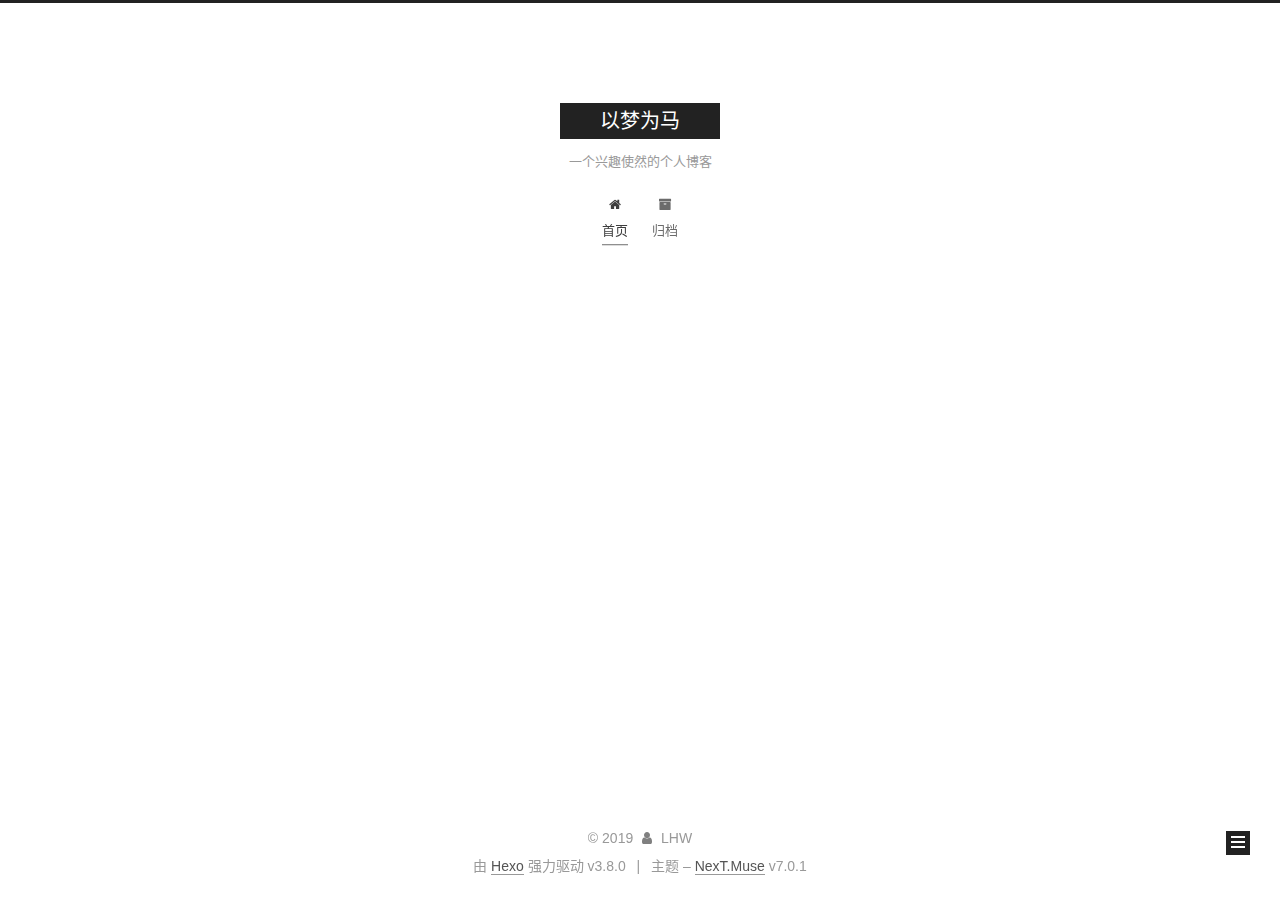
<file: index.html>
<!DOCTYPE html>












  


<html class="theme-next muse use-motion" lang="zh-CN">
<head><meta name="generator" content="Hexo 3.8.0">
  <meta charset="UTF-8">
<meta http-equiv="X-UA-Compatible" content="IE=edge">
<meta name="viewport" content="width=device-width, initial-scale=1, maximum-scale=2">
<meta name="theme-color" content="#222">
























<link rel="stylesheet" href="/lib/font-awesome/css/font-awesome.min.css?v=4.6.2">

<link rel="stylesheet" href="/css/main.css?v=7.0.1">


  <link rel="apple-touch-icon" sizes="180x180" href="/images/apple-touch-icon-next.png?v=7.0.1">


  <link rel="icon" type="image/png" sizes="32x32" href="/images/favicon-32x32-next.png?v=7.0.1">


  <link rel="icon" type="image/png" sizes="16x16" href="/images/favicon-16x16-next.png?v=7.0.1">


  <link rel="mask-icon" href="/images/logo.svg?v=7.0.1" color="#222">







<script id="hexo.configurations">
  var NexT = window.NexT || {};
  var CONFIG = {
    root: '/',
    scheme: 'Muse',
    version: '7.0.1',
    sidebar: {"position":"left","display":"post","offset":12,"onmobile":false,"dimmer":false},
    back2top: true,
    back2top_sidebar: false,
    fancybox: false,
    fastclick: false,
    lazyload: false,
    tabs: true,
    motion: {"enable":true,"async":false,"transition":{"post_block":"fadeIn","post_header":"slideDownIn","post_body":"slideDownIn","coll_header":"slideLeftIn","sidebar":"slideUpIn"}},
    algolia: {
      applicationID: '',
      apiKey: '',
      indexName: '',
      hits: {"per_page":10},
      labels: {"input_placeholder":"Search for Posts","hits_empty":"We didn't find any results for the search: ${query}","hits_stats":"${hits} results found in ${time} ms"}
    }
  };
</script>


  




  <meta property="og:type" content="website">
<meta property="og:title" content="以梦为马">
<meta property="og:url" content="http://ditf.site/index.html">
<meta property="og:site_name" content="以梦为马">
<meta property="og:locale" content="zh-CN">
<meta name="twitter:card" content="summary">
<meta name="twitter:title" content="以梦为马">






  <link rel="canonical" href="http://ditf.site/">



<script id="page.configurations">
  CONFIG.page = {
    sidebar: "",
  };
</script>

  <title>以梦为马</title>
  












  <noscript>
  <style>
  .use-motion .motion-element,
  .use-motion .brand,
  .use-motion .menu-item,
  .sidebar-inner,
  .use-motion .post-block,
  .use-motion .pagination,
  .use-motion .comments,
  .use-motion .post-header,
  .use-motion .post-body,
  .use-motion .collection-title { opacity: initial; }

  .use-motion .logo,
  .use-motion .site-title,
  .use-motion .site-subtitle {
    opacity: initial;
    top: initial;
  }

  .use-motion .logo-line-before i { left: initial; }
  .use-motion .logo-line-after i { right: initial; }
  </style>
</noscript>

</head>

<body itemscope itemtype="http://schema.org/WebPage" lang="zh-CN">

  
  
    
  

  <div class="container sidebar-position-left 
  page-home">
    <div class="headband"></div>

    <header id="header" class="header" itemscope itemtype="http://schema.org/WPHeader">
      <div class="header-inner"><div class="site-brand-wrapper">
  <div class="site-meta">
    

    <div class="custom-logo-site-title">
      <a href="/" class="brand" rel="start">
        <span class="logo-line-before"><i></i></span>
        <span class="site-title">以梦为马</span>
        <span class="logo-line-after"><i></i></span>
      </a>
    </div>
    
      
        <p class="site-subtitle">一个兴趣使然的个人博客</p>
      
    
    
  </div>

  <div class="site-nav-toggle">
    <button aria-label="切换导航栏">
      <span class="btn-bar"></span>
      <span class="btn-bar"></span>
      <span class="btn-bar"></span>
    </button>
  </div>
</div>



<nav class="site-nav">
  
    <ul id="menu" class="menu">
      
        
        
        
          
          <li class="menu-item menu-item-home menu-item-active">

    
    
    
      
    

    

    <a href="/" rel="section"><i class="menu-item-icon fa fa-fw fa-home"></i> <br>首页</a>

  </li>
        
        
        
          
          <li class="menu-item menu-item-archives">

    
    
    
      
    

    

    <a href="/archives/" rel="section"><i class="menu-item-icon fa fa-fw fa-archive"></i> <br>归档</a>

  </li>

      
      
    </ul>
  

  
    

  

  
</nav>



  



</div>
    </header>

    


    <main id="main" class="main">
      <div class="main-inner">
        <div class="content-wrap">
          
          <div id="content" class="content">
            
  <section id="posts" class="posts-expand">
    
      

  

  
  
  

  

  <article class="post post-type-normal" itemscope itemtype="http://schema.org/Article">
  
  
  
  <div class="post-block">
    <link itemprop="mainEntityOfPage" href="http://ditf.site/2019/03/24/Markdown基本语法/">

    <span hidden itemprop="author" itemscope itemtype="http://schema.org/Person">
      <meta itemprop="name" content="LHW">
      <meta itemprop="description" content>
      <meta itemprop="image" content="/images/avatar.gif">
    </span>

    <span hidden itemprop="publisher" itemscope itemtype="http://schema.org/Organization">
      <meta itemprop="name" content="以梦为马">
    </span>

    
      <header class="post-header">

        
        
          <h1 class="post-title" itemprop="name headline">
                
                
                <a href="/2019/03/24/Markdown基本语法/" class="post-title-link" itemprop="url">Markdown基本语法</a>
              
            
          </h1>
        

        <div class="post-meta">
          <span class="post-time">

            
            
            

            
              <span class="post-meta-item-icon">
                <i class="fa fa-calendar-o"></i>
              </span>
              
                <span class="post-meta-item-text">发表于</span>
              

              
                
              

              <time title="创建时间：2019-03-24 12:19:26 / 修改时间：17:52:27" itemprop="dateCreated datePublished" datetime="2019-03-24T12:19:26+08:00">2019-03-24</time>
            

            
              

              
            
          </span>

          

          
            
            
          

          
          

          

          

          

        </div>
      </header>
    

    
    
    
    <div class="post-body" itemprop="articleBody">

      
      

      
        
          <h2 id="前言"><a href="#前言" class="headerlink" title="前言"></a>前言</h2><p><strong>使用Markdown的好处：</strong></p>
<ul>
<li>语法简单</li>
<li>功能强大</li>
<li>使用广泛</li>
</ul>
          <!--noindex-->
          
            <div class="post-button text-center">
              <a class="btn" href="/2019/03/24/Markdown基本语法/#more" rel="contents">
                阅读全文 &raquo;
              </a>
            </div>
          
          <!--/noindex-->
        
      
    </div>

    

    
    
    

    

    
      
    
    

    

    <footer class="post-footer">
      

      

      

      
      
        <div class="post-eof"></div>
      
    </footer>
  </div>
  
  
  
  </article>


    
  </section>

  


          </div>
          

        </div>
        
          
  
  <div class="sidebar-toggle">
    <div class="sidebar-toggle-line-wrap">
      <span class="sidebar-toggle-line sidebar-toggle-line-first"></span>
      <span class="sidebar-toggle-line sidebar-toggle-line-middle"></span>
      <span class="sidebar-toggle-line sidebar-toggle-line-last"></span>
    </div>
  </div>

  <aside id="sidebar" class="sidebar">
    <div class="sidebar-inner">

      

      

      <div class="site-overview-wrap sidebar-panel sidebar-panel-active">
        <div class="site-overview">
          <div class="site-author motion-element" itemprop="author" itemscope itemtype="http://schema.org/Person">
            
              <p class="site-author-name" itemprop="name">LHW</p>
              <div class="site-description motion-element" itemprop="description"></div>
          </div>

          
            <nav class="site-state motion-element">
              
                <div class="site-state-item site-state-posts">
                
                  <a href="/archives/">
                
                    <span class="site-state-item-count">1</span>
                    <span class="site-state-item-name">日志</span>
                  </a>
                </div>
              

              

              
            </nav>
          

          

          

          

          

          
          

          
            
          
          

        </div>
      </div>

      

      

    </div>
  </aside>
  


        
      </div>
    </main>

    <footer id="footer" class="footer">
      <div class="footer-inner">
        <div class="copyright">&copy; <span itemprop="copyrightYear">2019</span>
  <span class="with-love" id="animate">
    <i class="fa fa-user"></i>
  </span>
  <span class="author" itemprop="copyrightHolder">LHW</span>

  

  
</div>


  <div class="powered-by">由 <a href="https://hexo.io" class="theme-link" rel="noopener" target="_blank">Hexo</a> 强力驱动 v3.8.0</div>



  <span class="post-meta-divider">|</span>



  <div class="theme-info">主题 – <a href="https://theme-next.org" class="theme-link" rel="noopener" target="_blank">NexT.Muse</a> v7.0.1</div>




        








        
      </div>
    </footer>

    
      <div class="back-to-top">
        <i class="fa fa-arrow-up"></i>
        
      </div>
    

    

    

    
  </div>

  

<script>
  if (Object.prototype.toString.call(window.Promise) !== '[object Function]') {
    window.Promise = null;
  }
</script>


























  
  <script src="/lib/jquery/index.js?v=2.1.3"></script>

  
  <script src="/lib/velocity/velocity.min.js?v=1.2.1"></script>

  
  <script src="/lib/velocity/velocity.ui.min.js?v=1.2.1"></script>


  


  <script src="/js/src/utils.js?v=7.0.1"></script>

  <script src="/js/src/motion.js?v=7.0.1"></script>



  
  


  <script src="/js/src/schemes/muse.js?v=7.0.1"></script>



  

  


  <script src="/js/src/next-boot.js?v=7.0.1"></script>


  

  

  

  



  




  

  

  

  

  

  

  

  

  

  

  

  

  

  

</body>
</html>
</file>
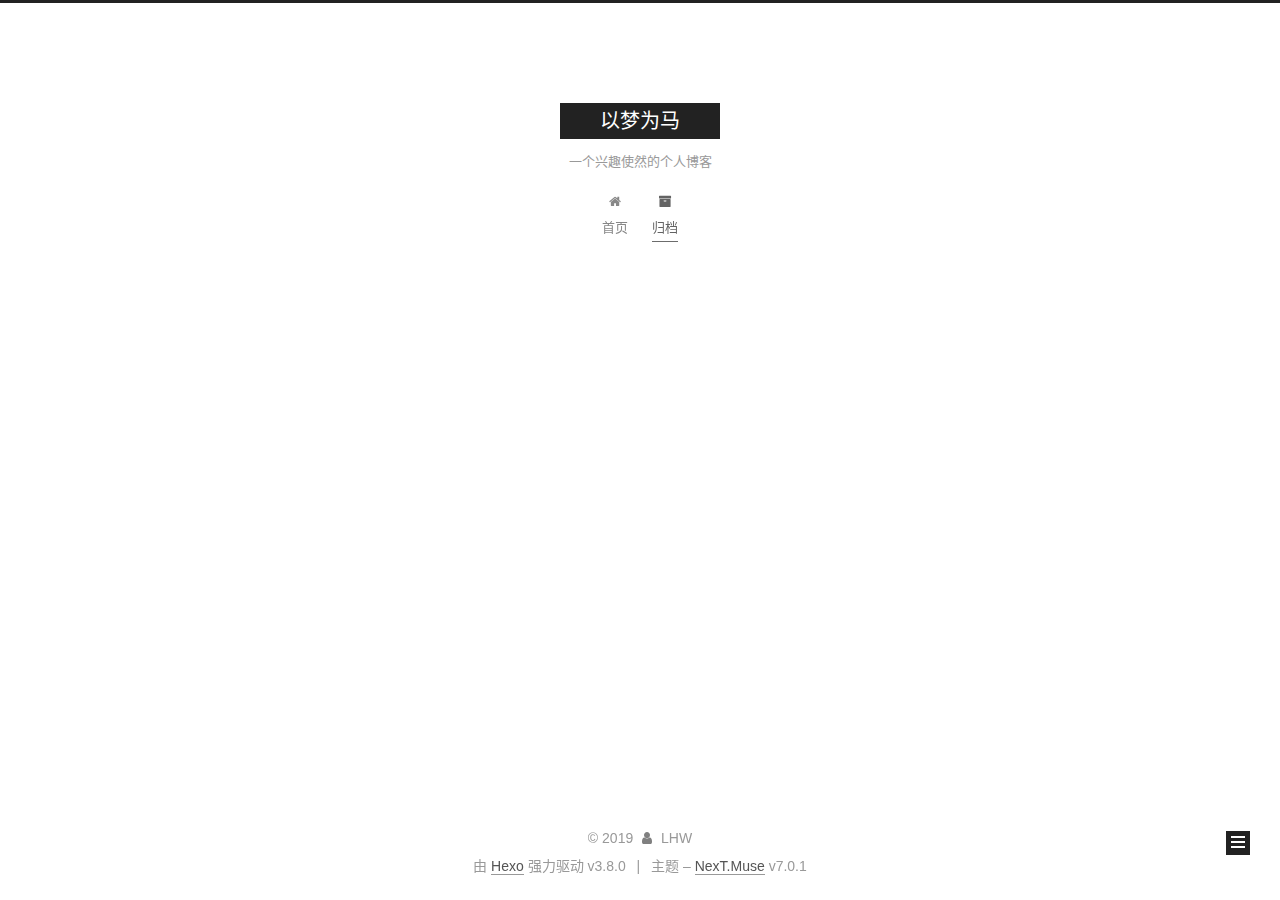
<file: archives/index.html>
<!DOCTYPE html>












  


<html class="theme-next muse use-motion" lang="zh-CN">
<head><meta name="generator" content="Hexo 3.8.0">
  <meta charset="UTF-8">
<meta http-equiv="X-UA-Compatible" content="IE=edge">
<meta name="viewport" content="width=device-width, initial-scale=1, maximum-scale=2">
<meta name="theme-color" content="#222">
























<link rel="stylesheet" href="/lib/font-awesome/css/font-awesome.min.css?v=4.6.2">

<link rel="stylesheet" href="/css/main.css?v=7.0.1">


  <link rel="apple-touch-icon" sizes="180x180" href="/images/apple-touch-icon-next.png?v=7.0.1">


  <link rel="icon" type="image/png" sizes="32x32" href="/images/favicon-32x32-next.png?v=7.0.1">


  <link rel="icon" type="image/png" sizes="16x16" href="/images/favicon-16x16-next.png?v=7.0.1">


  <link rel="mask-icon" href="/images/logo.svg?v=7.0.1" color="#222">







<script id="hexo.configurations">
  var NexT = window.NexT || {};
  var CONFIG = {
    root: '/',
    scheme: 'Muse',
    version: '7.0.1',
    sidebar: {"position":"left","display":"post","offset":12,"onmobile":false,"dimmer":false},
    back2top: true,
    back2top_sidebar: false,
    fancybox: false,
    fastclick: false,
    lazyload: false,
    tabs: true,
    motion: {"enable":true,"async":false,"transition":{"post_block":"fadeIn","post_header":"slideDownIn","post_body":"slideDownIn","coll_header":"slideLeftIn","sidebar":"slideUpIn"}},
    algolia: {
      applicationID: '',
      apiKey: '',
      indexName: '',
      hits: {"per_page":10},
      labels: {"input_placeholder":"Search for Posts","hits_empty":"We didn't find any results for the search: ${query}","hits_stats":"${hits} results found in ${time} ms"}
    }
  };
</script>


  




  <meta property="og:type" content="website">
<meta property="og:title" content="以梦为马">
<meta property="og:url" content="http://ditf.site/archives/index.html">
<meta property="og:site_name" content="以梦为马">
<meta property="og:locale" content="zh-CN">
<meta name="twitter:card" content="summary">
<meta name="twitter:title" content="以梦为马">






  <link rel="canonical" href="http://ditf.site/archives/">



<script id="page.configurations">
  CONFIG.page = {
    sidebar: "",
  };
</script>

  <title>归档 | 以梦为马</title>
  












  <noscript>
  <style>
  .use-motion .motion-element,
  .use-motion .brand,
  .use-motion .menu-item,
  .sidebar-inner,
  .use-motion .post-block,
  .use-motion .pagination,
  .use-motion .comments,
  .use-motion .post-header,
  .use-motion .post-body,
  .use-motion .collection-title { opacity: initial; }

  .use-motion .logo,
  .use-motion .site-title,
  .use-motion .site-subtitle {
    opacity: initial;
    top: initial;
  }

  .use-motion .logo-line-before i { left: initial; }
  .use-motion .logo-line-after i { right: initial; }
  </style>
</noscript>

</head>

<body itemscope itemtype="http://schema.org/WebPage" lang="zh-CN">

  
  
    
  

  <div class="container sidebar-position-left page-archive">
    <div class="headband"></div>

    <header id="header" class="header" itemscope itemtype="http://schema.org/WPHeader">
      <div class="header-inner"><div class="site-brand-wrapper">
  <div class="site-meta">
    

    <div class="custom-logo-site-title">
      <a href="/" class="brand" rel="start">
        <span class="logo-line-before"><i></i></span>
        <span class="site-title">以梦为马</span>
        <span class="logo-line-after"><i></i></span>
      </a>
    </div>
    
      
        <p class="site-subtitle">一个兴趣使然的个人博客</p>
      
    
    
  </div>

  <div class="site-nav-toggle">
    <button aria-label="切换导航栏">
      <span class="btn-bar"></span>
      <span class="btn-bar"></span>
      <span class="btn-bar"></span>
    </button>
  </div>
</div>



<nav class="site-nav">
  
    <ul id="menu" class="menu">
      
        
        
        
          
          <li class="menu-item menu-item-home">

    
    
    
      
    

    

    <a href="/" rel="section"><i class="menu-item-icon fa fa-fw fa-home"></i> <br>首页</a>

  </li>
        
        
        
          
          <li class="menu-item menu-item-archives menu-item-active">

    
    
    
      
    

    

    <a href="/archives/" rel="section"><i class="menu-item-icon fa fa-fw fa-archive"></i> <br>归档</a>

  </li>

      
      
    </ul>
  

  
    

    
    
      
      
    
      
      
    
    

  


  

  
</nav>



  



</div>
    </header>

    


    <main id="main" class="main">
      <div class="main-inner">
        <div class="content-wrap">
          
          <div id="content" class="content">
            

  
  
  
  <div class="post-block archive">
    <div id="posts" class="posts-collapse">
      <span class="archive-move-on"></span>

      
      <span class="archive-page-counter">
        
        
        
          
        
        嗯..! 目前共计 2 篇日志。 继续努力。
      </span>
      

      

        
        
        

        
          
          <div class="collection-title">
            <h1 class="archive-year" id="archive-year-2019">2019</h1>
          </div>
        
        

        

  <article class="post post-type-normal" itemscope itemtype="http://schema.org/Article">
    <header class="post-header">

      <h2 class="post-title">
        
          <a class="post-title-link" href="/2019/04/23/思科路由器配置命令/" itemprop="url">
            
              <span itemprop="name">思科路由器配置命令</span>
            
          </a>
        
      </h2>

      <div class="post-meta">
        <time class="post-time" itemprop="dateCreated" datetime="2019-04-23T18:40:22+08:00" content="2019-04-23">
          04-23
        </time>
      </div>

    </header>
  </article>



      

        
        
        

        
        

        

  <article class="post post-type-normal" itemscope itemtype="http://schema.org/Article">
    <header class="post-header">

      <h2 class="post-title">
        
          <a class="post-title-link" href="/2019/03/24/Markdown基本语法/" itemprop="url">
            
              <span itemprop="name">Markdown基本语法</span>
            
          </a>
        
      </h2>

      <div class="post-meta">
        <time class="post-time" itemprop="dateCreated" datetime="2019-03-24T12:19:26+08:00" content="2019-03-24">
          03-24
        </time>
      </div>

    </header>
  </article>



      

    </div>
  </div>
  
  
  

  



          </div>
          

        </div>
        
          
  
  <div class="sidebar-toggle">
    <div class="sidebar-toggle-line-wrap">
      <span class="sidebar-toggle-line sidebar-toggle-line-first"></span>
      <span class="sidebar-toggle-line sidebar-toggle-line-middle"></span>
      <span class="sidebar-toggle-line sidebar-toggle-line-last"></span>
    </div>
  </div>

  <aside id="sidebar" class="sidebar">
    <div class="sidebar-inner">

      

      

      <div class="site-overview-wrap sidebar-panel sidebar-panel-active">
        <div class="site-overview">
          <div class="site-author motion-element" itemprop="author" itemscope itemtype="http://schema.org/Person">
            
              <p class="site-author-name" itemprop="name">LHW</p>
              <div class="site-description motion-element" itemprop="description"></div>
          </div>

          
            <nav class="site-state motion-element">
              
                <div class="site-state-item site-state-posts">
                
                  <a href="/archives/">
                
                    <span class="site-state-item-count">2</span>
                    <span class="site-state-item-name">日志</span>
                  </a>
                </div>
              

              

              
            </nav>
          

          

          

          

          

          
          

          
            
          
          

        </div>
      </div>

      

      

    </div>
  </aside>
  


        
      </div>
    </main>

    <footer id="footer" class="footer">
      <div class="footer-inner">
        <div class="copyright">&copy; <span itemprop="copyrightYear">2019</span>
  <span class="with-love" id="animate">
    <i class="fa fa-user"></i>
  </span>
  <span class="author" itemprop="copyrightHolder">LHW</span>

  

  
</div>


  <div class="powered-by">由 <a href="https://hexo.io" class="theme-link" rel="noopener" target="_blank">Hexo</a> 强力驱动 v3.8.0</div>



  <span class="post-meta-divider">|</span>



  <div class="theme-info">主题 – <a href="https://theme-next.org" class="theme-link" rel="noopener" target="_blank">NexT.Muse</a> v7.0.1</div>




        








        
      </div>
    </footer>

    
      <div class="back-to-top">
        <i class="fa fa-arrow-up"></i>
        
      </div>
    

    

    

    
  </div>

  

<script>
  if (Object.prototype.toString.call(window.Promise) !== '[object Function]') {
    window.Promise = null;
  }
</script>


























  
  <script src="/lib/jquery/index.js?v=2.1.3"></script>

  
  <script src="/lib/velocity/velocity.min.js?v=1.2.1"></script>

  
  <script src="/lib/velocity/velocity.ui.min.js?v=1.2.1"></script>


  


  <script src="/js/src/utils.js?v=7.0.1"></script>

  <script src="/js/src/motion.js?v=7.0.1"></script>



  
  


  <script src="/js/src/schemes/muse.js?v=7.0.1"></script>



  

  


  <script src="/js/src/next-boot.js?v=7.0.1"></script>


  

  

  

  



  




  

  

  

  

  

  

  

  

  

  

  

  

  

  

</body>
</html>
</file>
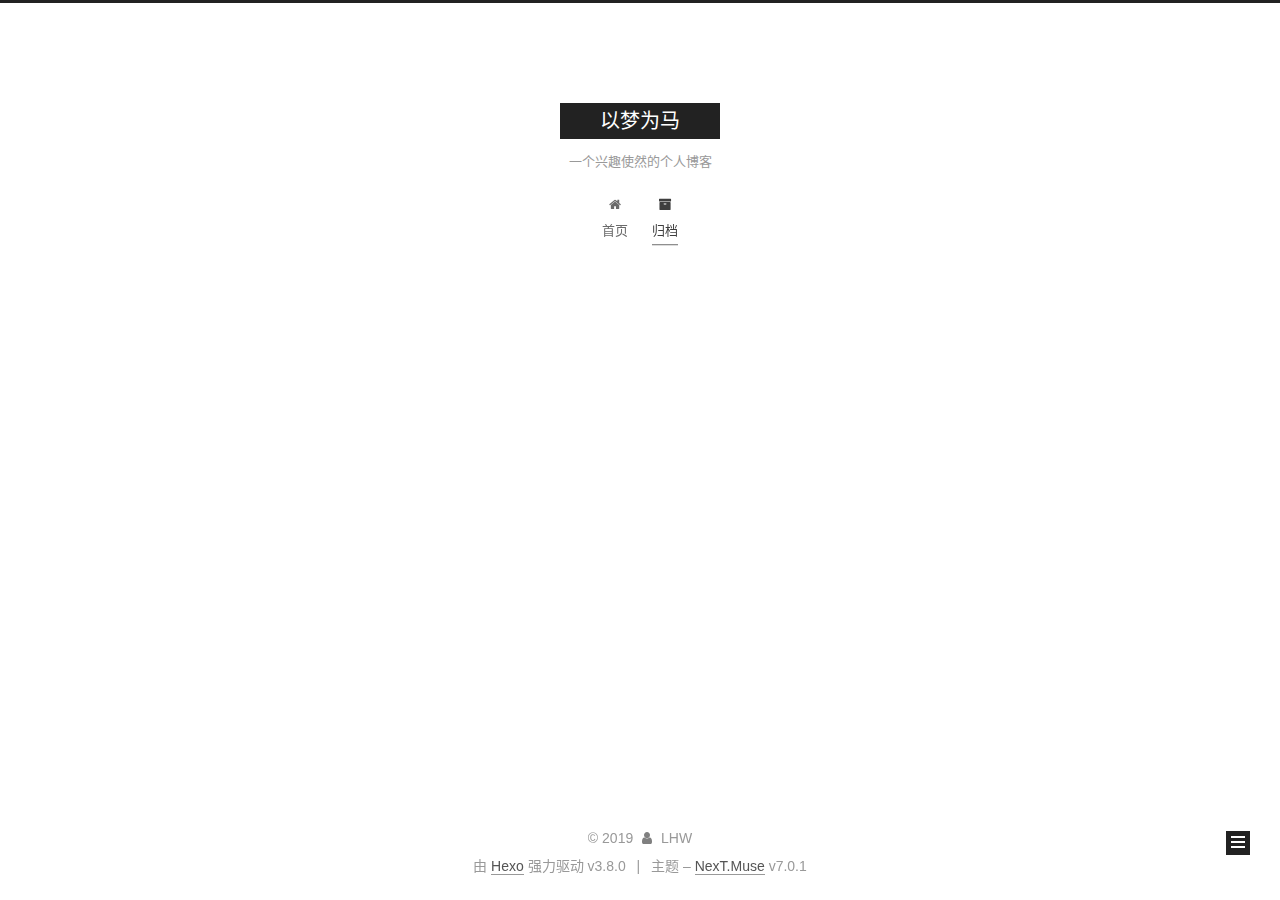
<file: archives/2019/index.html>
<!DOCTYPE html>












  


<html class="theme-next muse use-motion" lang="zh-CN">
<head><meta name="generator" content="Hexo 3.8.0">
  <meta charset="UTF-8">
<meta http-equiv="X-UA-Compatible" content="IE=edge">
<meta name="viewport" content="width=device-width, initial-scale=1, maximum-scale=2">
<meta name="theme-color" content="#222">
























<link rel="stylesheet" href="/lib/font-awesome/css/font-awesome.min.css?v=4.6.2">

<link rel="stylesheet" href="/css/main.css?v=7.0.1">


  <link rel="apple-touch-icon" sizes="180x180" href="/images/apple-touch-icon-next.png?v=7.0.1">


  <link rel="icon" type="image/png" sizes="32x32" href="/images/favicon-32x32-next.png?v=7.0.1">


  <link rel="icon" type="image/png" sizes="16x16" href="/images/favicon-16x16-next.png?v=7.0.1">


  <link rel="mask-icon" href="/images/logo.svg?v=7.0.1" color="#222">







<script id="hexo.configurations">
  var NexT = window.NexT || {};
  var CONFIG = {
    root: '/',
    scheme: 'Muse',
    version: '7.0.1',
    sidebar: {"position":"left","display":"post","offset":12,"onmobile":false,"dimmer":false},
    back2top: true,
    back2top_sidebar: false,
    fancybox: false,
    fastclick: false,
    lazyload: false,
    tabs: true,
    motion: {"enable":true,"async":false,"transition":{"post_block":"fadeIn","post_header":"slideDownIn","post_body":"slideDownIn","coll_header":"slideLeftIn","sidebar":"slideUpIn"}},
    algolia: {
      applicationID: '',
      apiKey: '',
      indexName: '',
      hits: {"per_page":10},
      labels: {"input_placeholder":"Search for Posts","hits_empty":"We didn't find any results for the search: ${query}","hits_stats":"${hits} results found in ${time} ms"}
    }
  };
</script>


  




  <meta property="og:type" content="website">
<meta property="og:title" content="以梦为马">
<meta property="og:url" content="http://ditf.site/archives/2019/index.html">
<meta property="og:site_name" content="以梦为马">
<meta property="og:locale" content="zh-CN">
<meta name="twitter:card" content="summary">
<meta name="twitter:title" content="以梦为马">






  <link rel="canonical" href="http://ditf.site/archives/2019/">



<script id="page.configurations">
  CONFIG.page = {
    sidebar: "",
  };
</script>

  <title>归档 | 以梦为马</title>
  












  <noscript>
  <style>
  .use-motion .motion-element,
  .use-motion .brand,
  .use-motion .menu-item,
  .sidebar-inner,
  .use-motion .post-block,
  .use-motion .pagination,
  .use-motion .comments,
  .use-motion .post-header,
  .use-motion .post-body,
  .use-motion .collection-title { opacity: initial; }

  .use-motion .logo,
  .use-motion .site-title,
  .use-motion .site-subtitle {
    opacity: initial;
    top: initial;
  }

  .use-motion .logo-line-before i { left: initial; }
  .use-motion .logo-line-after i { right: initial; }
  </style>
</noscript>

</head>

<body itemscope itemtype="http://schema.org/WebPage" lang="zh-CN">

  
  
    
  

  <div class="container sidebar-position-left page-archive">
    <div class="headband"></div>

    <header id="header" class="header" itemscope itemtype="http://schema.org/WPHeader">
      <div class="header-inner"><div class="site-brand-wrapper">
  <div class="site-meta">
    

    <div class="custom-logo-site-title">
      <a href="/" class="brand" rel="start">
        <span class="logo-line-before"><i></i></span>
        <span class="site-title">以梦为马</span>
        <span class="logo-line-after"><i></i></span>
      </a>
    </div>
    
      
        <p class="site-subtitle">一个兴趣使然的个人博客</p>
      
    
    
  </div>

  <div class="site-nav-toggle">
    <button aria-label="切换导航栏">
      <span class="btn-bar"></span>
      <span class="btn-bar"></span>
      <span class="btn-bar"></span>
    </button>
  </div>
</div>



<nav class="site-nav">
  
    <ul id="menu" class="menu">
      
        
        
        
          
          <li class="menu-item menu-item-home">

    
    
    
      
    

    

    <a href="/" rel="section"><i class="menu-item-icon fa fa-fw fa-home"></i> <br>首页</a>

  </li>
        
        
        
          
          <li class="menu-item menu-item-archives menu-item-active">

    
    
    
      
    

    

    <a href="/archives/" rel="section"><i class="menu-item-icon fa fa-fw fa-archive"></i> <br>归档</a>

  </li>

      
      
    </ul>
  

  
    

    
    
      
      
    
      
      
    
    

  


  

  
</nav>



  



</div>
    </header>

    


    <main id="main" class="main">
      <div class="main-inner">
        <div class="content-wrap">
          
          <div id="content" class="content">
            

  
  
  
  <div class="post-block archive">
    <div id="posts" class="posts-collapse">
      <span class="archive-move-on"></span>

      
      <span class="archive-page-counter">
        
        
        
          
        
        嗯..! 目前共计 1 篇日志。 继续努力。
      </span>
      

      

        
        
        

        
          
          <div class="collection-title">
            <h1 class="archive-year" id="archive-year-2019">2019</h1>
          </div>
        
        

        

  <article class="post post-type-normal" itemscope itemtype="http://schema.org/Article">
    <header class="post-header">

      <h2 class="post-title">
        
          <a class="post-title-link" href="/2019/03/24/Markdown基本语法/" itemprop="url">
            
              <span itemprop="name">Markdown基本语法</span>
            
          </a>
        
      </h2>

      <div class="post-meta">
        <time class="post-time" itemprop="dateCreated" datetime="2019-03-24T12:19:26+08:00" content="2019-03-24">
          03-24
        </time>
      </div>

    </header>
  </article>



      

    </div>
  </div>
  
  
  

  



          </div>
          

        </div>
        
          
  
  <div class="sidebar-toggle">
    <div class="sidebar-toggle-line-wrap">
      <span class="sidebar-toggle-line sidebar-toggle-line-first"></span>
      <span class="sidebar-toggle-line sidebar-toggle-line-middle"></span>
      <span class="sidebar-toggle-line sidebar-toggle-line-last"></span>
    </div>
  </div>

  <aside id="sidebar" class="sidebar">
    <div class="sidebar-inner">

      

      

      <div class="site-overview-wrap sidebar-panel sidebar-panel-active">
        <div class="site-overview">
          <div class="site-author motion-element" itemprop="author" itemscope itemtype="http://schema.org/Person">
            
              <p class="site-author-name" itemprop="name">LHW</p>
              <div class="site-description motion-element" itemprop="description"></div>
          </div>

          
            <nav class="site-state motion-element">
              
                <div class="site-state-item site-state-posts">
                
                  <a href="/archives/">
                
                    <span class="site-state-item-count">1</span>
                    <span class="site-state-item-name">日志</span>
                  </a>
                </div>
              

              

              
            </nav>
          

          

          

          

          

          
          

          
            
          
          

        </div>
      </div>

      

      

    </div>
  </aside>
  


        
      </div>
    </main>

    <footer id="footer" class="footer">
      <div class="footer-inner">
        <div class="copyright">&copy; <span itemprop="copyrightYear">2019</span>
  <span class="with-love" id="animate">
    <i class="fa fa-user"></i>
  </span>
  <span class="author" itemprop="copyrightHolder">LHW</span>

  

  
</div>


  <div class="powered-by">由 <a href="https://hexo.io" class="theme-link" rel="noopener" target="_blank">Hexo</a> 强力驱动 v3.8.0</div>



  <span class="post-meta-divider">|</span>



  <div class="theme-info">主题 – <a href="https://theme-next.org" class="theme-link" rel="noopener" target="_blank">NexT.Muse</a> v7.0.1</div>




        








        
      </div>
    </footer>

    
      <div class="back-to-top">
        <i class="fa fa-arrow-up"></i>
        
      </div>
    

    

    

    
  </div>

  

<script>
  if (Object.prototype.toString.call(window.Promise) !== '[object Function]') {
    window.Promise = null;
  }
</script>


























  
  <script src="/lib/jquery/index.js?v=2.1.3"></script>

  
  <script src="/lib/velocity/velocity.min.js?v=1.2.1"></script>

  
  <script src="/lib/velocity/velocity.ui.min.js?v=1.2.1"></script>


  


  <script src="/js/src/utils.js?v=7.0.1"></script>

  <script src="/js/src/motion.js?v=7.0.1"></script>



  
  


  <script src="/js/src/schemes/muse.js?v=7.0.1"></script>



  

  


  <script src="/js/src/next-boot.js?v=7.0.1"></script>


  

  

  

  



  




  

  

  

  

  

  

  

  

  

  

  

  

  

  

</body>
</html>
</file>
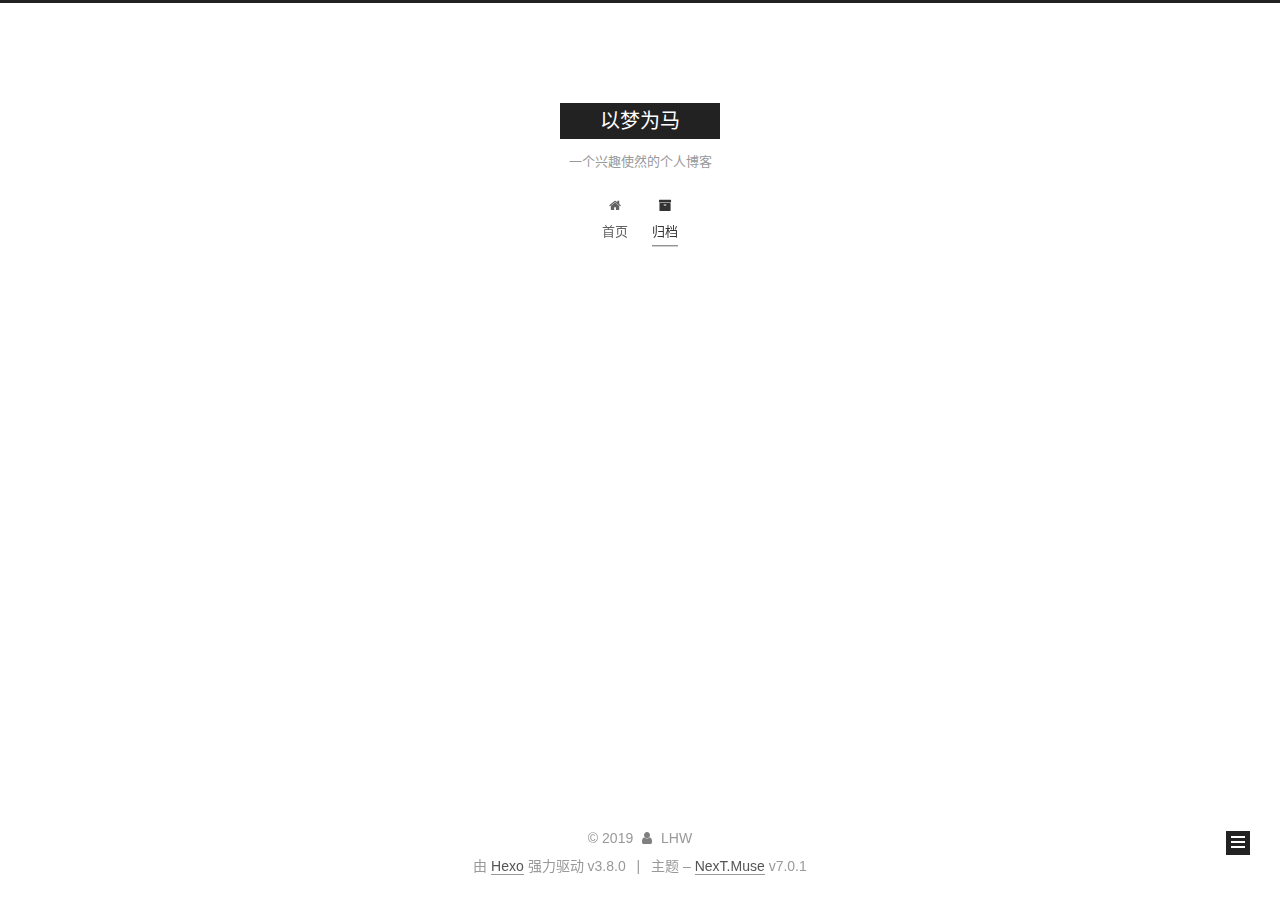
<file: archives/2019/03/index.html>
<!DOCTYPE html>












  


<html class="theme-next muse use-motion" lang="zh-CN">
<head><meta name="generator" content="Hexo 3.8.0">
  <meta charset="UTF-8">
<meta http-equiv="X-UA-Compatible" content="IE=edge">
<meta name="viewport" content="width=device-width, initial-scale=1, maximum-scale=2">
<meta name="theme-color" content="#222">
























<link rel="stylesheet" href="/lib/font-awesome/css/font-awesome.min.css?v=4.6.2">

<link rel="stylesheet" href="/css/main.css?v=7.0.1">


  <link rel="apple-touch-icon" sizes="180x180" href="/images/apple-touch-icon-next.png?v=7.0.1">


  <link rel="icon" type="image/png" sizes="32x32" href="/images/favicon-32x32-next.png?v=7.0.1">


  <link rel="icon" type="image/png" sizes="16x16" href="/images/favicon-16x16-next.png?v=7.0.1">


  <link rel="mask-icon" href="/images/logo.svg?v=7.0.1" color="#222">







<script id="hexo.configurations">
  var NexT = window.NexT || {};
  var CONFIG = {
    root: '/',
    scheme: 'Muse',
    version: '7.0.1',
    sidebar: {"position":"left","display":"post","offset":12,"onmobile":false,"dimmer":false},
    back2top: true,
    back2top_sidebar: false,
    fancybox: false,
    fastclick: false,
    lazyload: false,
    tabs: true,
    motion: {"enable":true,"async":false,"transition":{"post_block":"fadeIn","post_header":"slideDownIn","post_body":"slideDownIn","coll_header":"slideLeftIn","sidebar":"slideUpIn"}},
    algolia: {
      applicationID: '',
      apiKey: '',
      indexName: '',
      hits: {"per_page":10},
      labels: {"input_placeholder":"Search for Posts","hits_empty":"We didn't find any results for the search: ${query}","hits_stats":"${hits} results found in ${time} ms"}
    }
  };
</script>


  




  <meta property="og:type" content="website">
<meta property="og:title" content="以梦为马">
<meta property="og:url" content="http://ditf.site/archives/2019/03/index.html">
<meta property="og:site_name" content="以梦为马">
<meta property="og:locale" content="zh-CN">
<meta name="twitter:card" content="summary">
<meta name="twitter:title" content="以梦为马">






  <link rel="canonical" href="http://ditf.site/archives/2019/03/">



<script id="page.configurations">
  CONFIG.page = {
    sidebar: "",
  };
</script>

  <title>归档 | 以梦为马</title>
  












  <noscript>
  <style>
  .use-motion .motion-element,
  .use-motion .brand,
  .use-motion .menu-item,
  .sidebar-inner,
  .use-motion .post-block,
  .use-motion .pagination,
  .use-motion .comments,
  .use-motion .post-header,
  .use-motion .post-body,
  .use-motion .collection-title { opacity: initial; }

  .use-motion .logo,
  .use-motion .site-title,
  .use-motion .site-subtitle {
    opacity: initial;
    top: initial;
  }

  .use-motion .logo-line-before i { left: initial; }
  .use-motion .logo-line-after i { right: initial; }
  </style>
</noscript>

</head>

<body itemscope itemtype="http://schema.org/WebPage" lang="zh-CN">

  
  
    
  

  <div class="container sidebar-position-left page-archive">
    <div class="headband"></div>

    <header id="header" class="header" itemscope itemtype="http://schema.org/WPHeader">
      <div class="header-inner"><div class="site-brand-wrapper">
  <div class="site-meta">
    

    <div class="custom-logo-site-title">
      <a href="/" class="brand" rel="start">
        <span class="logo-line-before"><i></i></span>
        <span class="site-title">以梦为马</span>
        <span class="logo-line-after"><i></i></span>
      </a>
    </div>
    
      
        <p class="site-subtitle">一个兴趣使然的个人博客</p>
      
    
    
  </div>

  <div class="site-nav-toggle">
    <button aria-label="切换导航栏">
      <span class="btn-bar"></span>
      <span class="btn-bar"></span>
      <span class="btn-bar"></span>
    </button>
  </div>
</div>



<nav class="site-nav">
  
    <ul id="menu" class="menu">
      
        
        
        
          
          <li class="menu-item menu-item-home">

    
    
    
      
    

    

    <a href="/" rel="section"><i class="menu-item-icon fa fa-fw fa-home"></i> <br>首页</a>

  </li>
        
        
        
          
          <li class="menu-item menu-item-archives menu-item-active">

    
    
    
      
    

    

    <a href="/archives/" rel="section"><i class="menu-item-icon fa fa-fw fa-archive"></i> <br>归档</a>

  </li>

      
      
    </ul>
  

  
    

    
    
      
      
    
      
      
    
    

  


  

  
</nav>



  



</div>
    </header>

    


    <main id="main" class="main">
      <div class="main-inner">
        <div class="content-wrap">
          
          <div id="content" class="content">
            

  
  
  
  <div class="post-block archive">
    <div id="posts" class="posts-collapse">
      <span class="archive-move-on"></span>

      
      <span class="archive-page-counter">
        
        
        
          
        
        嗯..! 目前共计 2 篇日志。 继续努力。
      </span>
      

      

        
        
        

        
          
          <div class="collection-title">
            <h1 class="archive-year" id="archive-year-2019">2019</h1>
          </div>
        
        

        

  <article class="post post-type-normal" itemscope itemtype="http://schema.org/Article">
    <header class="post-header">

      <h2 class="post-title">
        
          <a class="post-title-link" href="/2019/03/24/Markdown基本语法/" itemprop="url">
            
              <span itemprop="name">Markdown基本语法</span>
            
          </a>
        
      </h2>

      <div class="post-meta">
        <time class="post-time" itemprop="dateCreated" datetime="2019-03-24T12:19:26+08:00" content="2019-03-24">
          03-24
        </time>
      </div>

    </header>
  </article>



      

    </div>
  </div>
  
  
  

  



          </div>
          

        </div>
        
          
  
  <div class="sidebar-toggle">
    <div class="sidebar-toggle-line-wrap">
      <span class="sidebar-toggle-line sidebar-toggle-line-first"></span>
      <span class="sidebar-toggle-line sidebar-toggle-line-middle"></span>
      <span class="sidebar-toggle-line sidebar-toggle-line-last"></span>
    </div>
  </div>

  <aside id="sidebar" class="sidebar">
    <div class="sidebar-inner">

      

      

      <div class="site-overview-wrap sidebar-panel sidebar-panel-active">
        <div class="site-overview">
          <div class="site-author motion-element" itemprop="author" itemscope itemtype="http://schema.org/Person">
            
              <p class="site-author-name" itemprop="name">LHW</p>
              <div class="site-description motion-element" itemprop="description"></div>
          </div>

          
            <nav class="site-state motion-element">
              
                <div class="site-state-item site-state-posts">
                
                  <a href="/archives/">
                
                    <span class="site-state-item-count">2</span>
                    <span class="site-state-item-name">日志</span>
                  </a>
                </div>
              

              

              
            </nav>
          

          

          

          

          

          
          

          
            
          
          

        </div>
      </div>

      

      

    </div>
  </aside>
  


        
      </div>
    </main>

    <footer id="footer" class="footer">
      <div class="footer-inner">
        <div class="copyright">&copy; <span itemprop="copyrightYear">2019</span>
  <span class="with-love" id="animate">
    <i class="fa fa-user"></i>
  </span>
  <span class="author" itemprop="copyrightHolder">LHW</span>

  

  
</div>


  <div class="powered-by">由 <a href="https://hexo.io" class="theme-link" rel="noopener" target="_blank">Hexo</a> 强力驱动 v3.8.0</div>



  <span class="post-meta-divider">|</span>



  <div class="theme-info">主题 – <a href="https://theme-next.org" class="theme-link" rel="noopener" target="_blank">NexT.Muse</a> v7.0.1</div>




        








        
      </div>
    </footer>

    
      <div class="back-to-top">
        <i class="fa fa-arrow-up"></i>
        
      </div>
    

    

    

    
  </div>

  

<script>
  if (Object.prototype.toString.call(window.Promise) !== '[object Function]') {
    window.Promise = null;
  }
</script>


























  
  <script src="/lib/jquery/index.js?v=2.1.3"></script>

  
  <script src="/lib/velocity/velocity.min.js?v=1.2.1"></script>

  
  <script src="/lib/velocity/velocity.ui.min.js?v=1.2.1"></script>


  


  <script src="/js/src/utils.js?v=7.0.1"></script>

  <script src="/js/src/motion.js?v=7.0.1"></script>



  
  


  <script src="/js/src/schemes/muse.js?v=7.0.1"></script>



  

  


  <script src="/js/src/next-boot.js?v=7.0.1"></script>


  

  

  

  



  




  

  

  

  

  

  

  

  

  

  

  

  

  

  

</body>
</html>
</file>
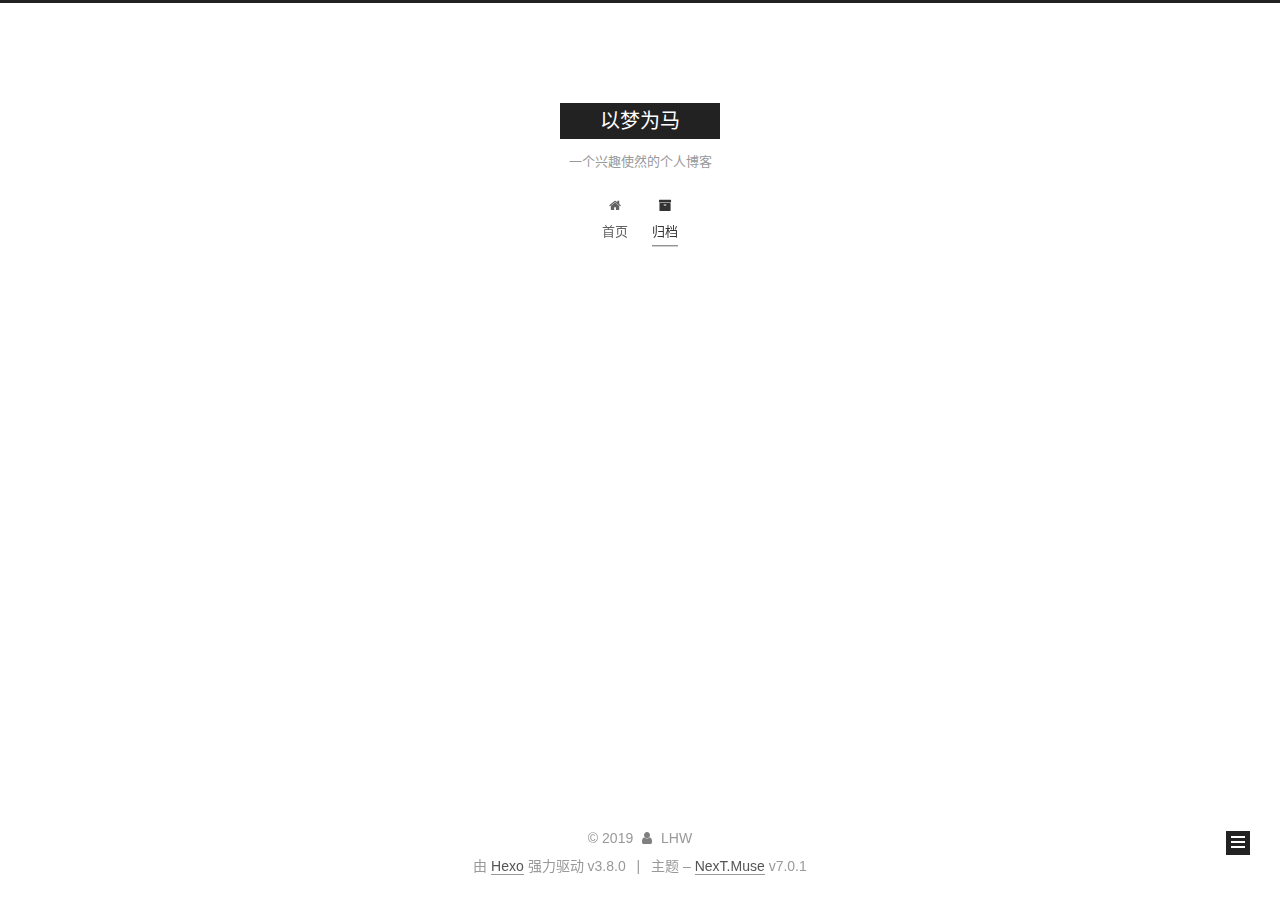
<file: archives/2019/04/index.html>
<!DOCTYPE html>












  


<html class="theme-next muse use-motion" lang="zh-CN">
<head><meta name="generator" content="Hexo 3.8.0">
  <meta charset="UTF-8">
<meta http-equiv="X-UA-Compatible" content="IE=edge">
<meta name="viewport" content="width=device-width, initial-scale=1, maximum-scale=2">
<meta name="theme-color" content="#222">
























<link rel="stylesheet" href="/lib/font-awesome/css/font-awesome.min.css?v=4.6.2">

<link rel="stylesheet" href="/css/main.css?v=7.0.1">


  <link rel="apple-touch-icon" sizes="180x180" href="/images/apple-touch-icon-next.png?v=7.0.1">


  <link rel="icon" type="image/png" sizes="32x32" href="/images/favicon-32x32-next.png?v=7.0.1">


  <link rel="icon" type="image/png" sizes="16x16" href="/images/favicon-16x16-next.png?v=7.0.1">


  <link rel="mask-icon" href="/images/logo.svg?v=7.0.1" color="#222">







<script id="hexo.configurations">
  var NexT = window.NexT || {};
  var CONFIG = {
    root: '/',
    scheme: 'Muse',
    version: '7.0.1',
    sidebar: {"position":"left","display":"post","offset":12,"onmobile":false,"dimmer":false},
    back2top: true,
    back2top_sidebar: false,
    fancybox: false,
    fastclick: false,
    lazyload: false,
    tabs: true,
    motion: {"enable":true,"async":false,"transition":{"post_block":"fadeIn","post_header":"slideDownIn","post_body":"slideDownIn","coll_header":"slideLeftIn","sidebar":"slideUpIn"}},
    algolia: {
      applicationID: '',
      apiKey: '',
      indexName: '',
      hits: {"per_page":10},
      labels: {"input_placeholder":"Search for Posts","hits_empty":"We didn't find any results for the search: ${query}","hits_stats":"${hits} results found in ${time} ms"}
    }
  };
</script>


  




  <meta property="og:type" content="website">
<meta property="og:title" content="以梦为马">
<meta property="og:url" content="http://ditf.site/archives/2019/04/index.html">
<meta property="og:site_name" content="以梦为马">
<meta property="og:locale" content="zh-CN">
<meta name="twitter:card" content="summary">
<meta name="twitter:title" content="以梦为马">






  <link rel="canonical" href="http://ditf.site/archives/2019/04/">



<script id="page.configurations">
  CONFIG.page = {
    sidebar: "",
  };
</script>

  <title>归档 | 以梦为马</title>
  












  <noscript>
  <style>
  .use-motion .motion-element,
  .use-motion .brand,
  .use-motion .menu-item,
  .sidebar-inner,
  .use-motion .post-block,
  .use-motion .pagination,
  .use-motion .comments,
  .use-motion .post-header,
  .use-motion .post-body,
  .use-motion .collection-title { opacity: initial; }

  .use-motion .logo,
  .use-motion .site-title,
  .use-motion .site-subtitle {
    opacity: initial;
    top: initial;
  }

  .use-motion .logo-line-before i { left: initial; }
  .use-motion .logo-line-after i { right: initial; }
  </style>
</noscript>

</head>

<body itemscope itemtype="http://schema.org/WebPage" lang="zh-CN">

  
  
    
  

  <div class="container sidebar-position-left page-archive">
    <div class="headband"></div>

    <header id="header" class="header" itemscope itemtype="http://schema.org/WPHeader">
      <div class="header-inner"><div class="site-brand-wrapper">
  <div class="site-meta">
    

    <div class="custom-logo-site-title">
      <a href="/" class="brand" rel="start">
        <span class="logo-line-before"><i></i></span>
        <span class="site-title">以梦为马</span>
        <span class="logo-line-after"><i></i></span>
      </a>
    </div>
    
      
        <p class="site-subtitle">一个兴趣使然的个人博客</p>
      
    
    
  </div>

  <div class="site-nav-toggle">
    <button aria-label="切换导航栏">
      <span class="btn-bar"></span>
      <span class="btn-bar"></span>
      <span class="btn-bar"></span>
    </button>
  </div>
</div>



<nav class="site-nav">
  
    <ul id="menu" class="menu">
      
        
        
        
          
          <li class="menu-item menu-item-home">

    
    
    
      
    

    

    <a href="/" rel="section"><i class="menu-item-icon fa fa-fw fa-home"></i> <br>首页</a>

  </li>
        
        
        
          
          <li class="menu-item menu-item-archives menu-item-active">

    
    
    
      
    

    

    <a href="/archives/" rel="section"><i class="menu-item-icon fa fa-fw fa-archive"></i> <br>归档</a>

  </li>

      
      
    </ul>
  

  
    

    
    
      
      
    
      
      
    
    

  


  

  
</nav>



  



</div>
    </header>

    


    <main id="main" class="main">
      <div class="main-inner">
        <div class="content-wrap">
          
          <div id="content" class="content">
            

  
  
  
  <div class="post-block archive">
    <div id="posts" class="posts-collapse">
      <span class="archive-move-on"></span>

      
      <span class="archive-page-counter">
        
        
        
          
        
        嗯..! 目前共计 2 篇日志。 继续努力。
      </span>
      

      

        
        
        

        
          
          <div class="collection-title">
            <h1 class="archive-year" id="archive-year-2019">2019</h1>
          </div>
        
        

        

  <article class="post post-type-normal" itemscope itemtype="http://schema.org/Article">
    <header class="post-header">

      <h2 class="post-title">
        
          <a class="post-title-link" href="/2019/04/23/思科路由器配置命令/" itemprop="url">
            
              <span itemprop="name">思科路由器配置命令</span>
            
          </a>
        
      </h2>

      <div class="post-meta">
        <time class="post-time" itemprop="dateCreated" datetime="2019-04-23T18:40:22+08:00" content="2019-04-23">
          04-23
        </time>
      </div>

    </header>
  </article>



      

    </div>
  </div>
  
  
  

  



          </div>
          

        </div>
        
          
  
  <div class="sidebar-toggle">
    <div class="sidebar-toggle-line-wrap">
      <span class="sidebar-toggle-line sidebar-toggle-line-first"></span>
      <span class="sidebar-toggle-line sidebar-toggle-line-middle"></span>
      <span class="sidebar-toggle-line sidebar-toggle-line-last"></span>
    </div>
  </div>

  <aside id="sidebar" class="sidebar">
    <div class="sidebar-inner">

      

      

      <div class="site-overview-wrap sidebar-panel sidebar-panel-active">
        <div class="site-overview">
          <div class="site-author motion-element" itemprop="author" itemscope itemtype="http://schema.org/Person">
            
              <p class="site-author-name" itemprop="name">LHW</p>
              <div class="site-description motion-element" itemprop="description"></div>
          </div>

          
            <nav class="site-state motion-element">
              
                <div class="site-state-item site-state-posts">
                
                  <a href="/archives/">
                
                    <span class="site-state-item-count">2</span>
                    <span class="site-state-item-name">日志</span>
                  </a>
                </div>
              

              

              
            </nav>
          

          

          

          

          

          
          

          
            
          
          

        </div>
      </div>

      

      

    </div>
  </aside>
  


        
      </div>
    </main>

    <footer id="footer" class="footer">
      <div class="footer-inner">
        <div class="copyright">&copy; <span itemprop="copyrightYear">2019</span>
  <span class="with-love" id="animate">
    <i class="fa fa-user"></i>
  </span>
  <span class="author" itemprop="copyrightHolder">LHW</span>

  

  
</div>


  <div class="powered-by">由 <a href="https://hexo.io" class="theme-link" rel="noopener" target="_blank">Hexo</a> 强力驱动 v3.8.0</div>



  <span class="post-meta-divider">|</span>



  <div class="theme-info">主题 – <a href="https://theme-next.org" class="theme-link" rel="noopener" target="_blank">NexT.Muse</a> v7.0.1</div>




        








        
      </div>
    </footer>

    
      <div class="back-to-top">
        <i class="fa fa-arrow-up"></i>
        
      </div>
    

    

    

    
  </div>

  

<script>
  if (Object.prototype.toString.call(window.Promise) !== '[object Function]') {
    window.Promise = null;
  }
</script>


























  
  <script src="/lib/jquery/index.js?v=2.1.3"></script>

  
  <script src="/lib/velocity/velocity.min.js?v=1.2.1"></script>

  
  <script src="/lib/velocity/velocity.ui.min.js?v=1.2.1"></script>


  


  <script src="/js/src/utils.js?v=7.0.1"></script>

  <script src="/js/src/motion.js?v=7.0.1"></script>



  
  


  <script src="/js/src/schemes/muse.js?v=7.0.1"></script>



  

  


  <script src="/js/src/next-boot.js?v=7.0.1"></script>


  

  

  

  



  




  

  

  

  

  

  

  

  

  

  

  

  

  

  

</body>
</html>
</file>
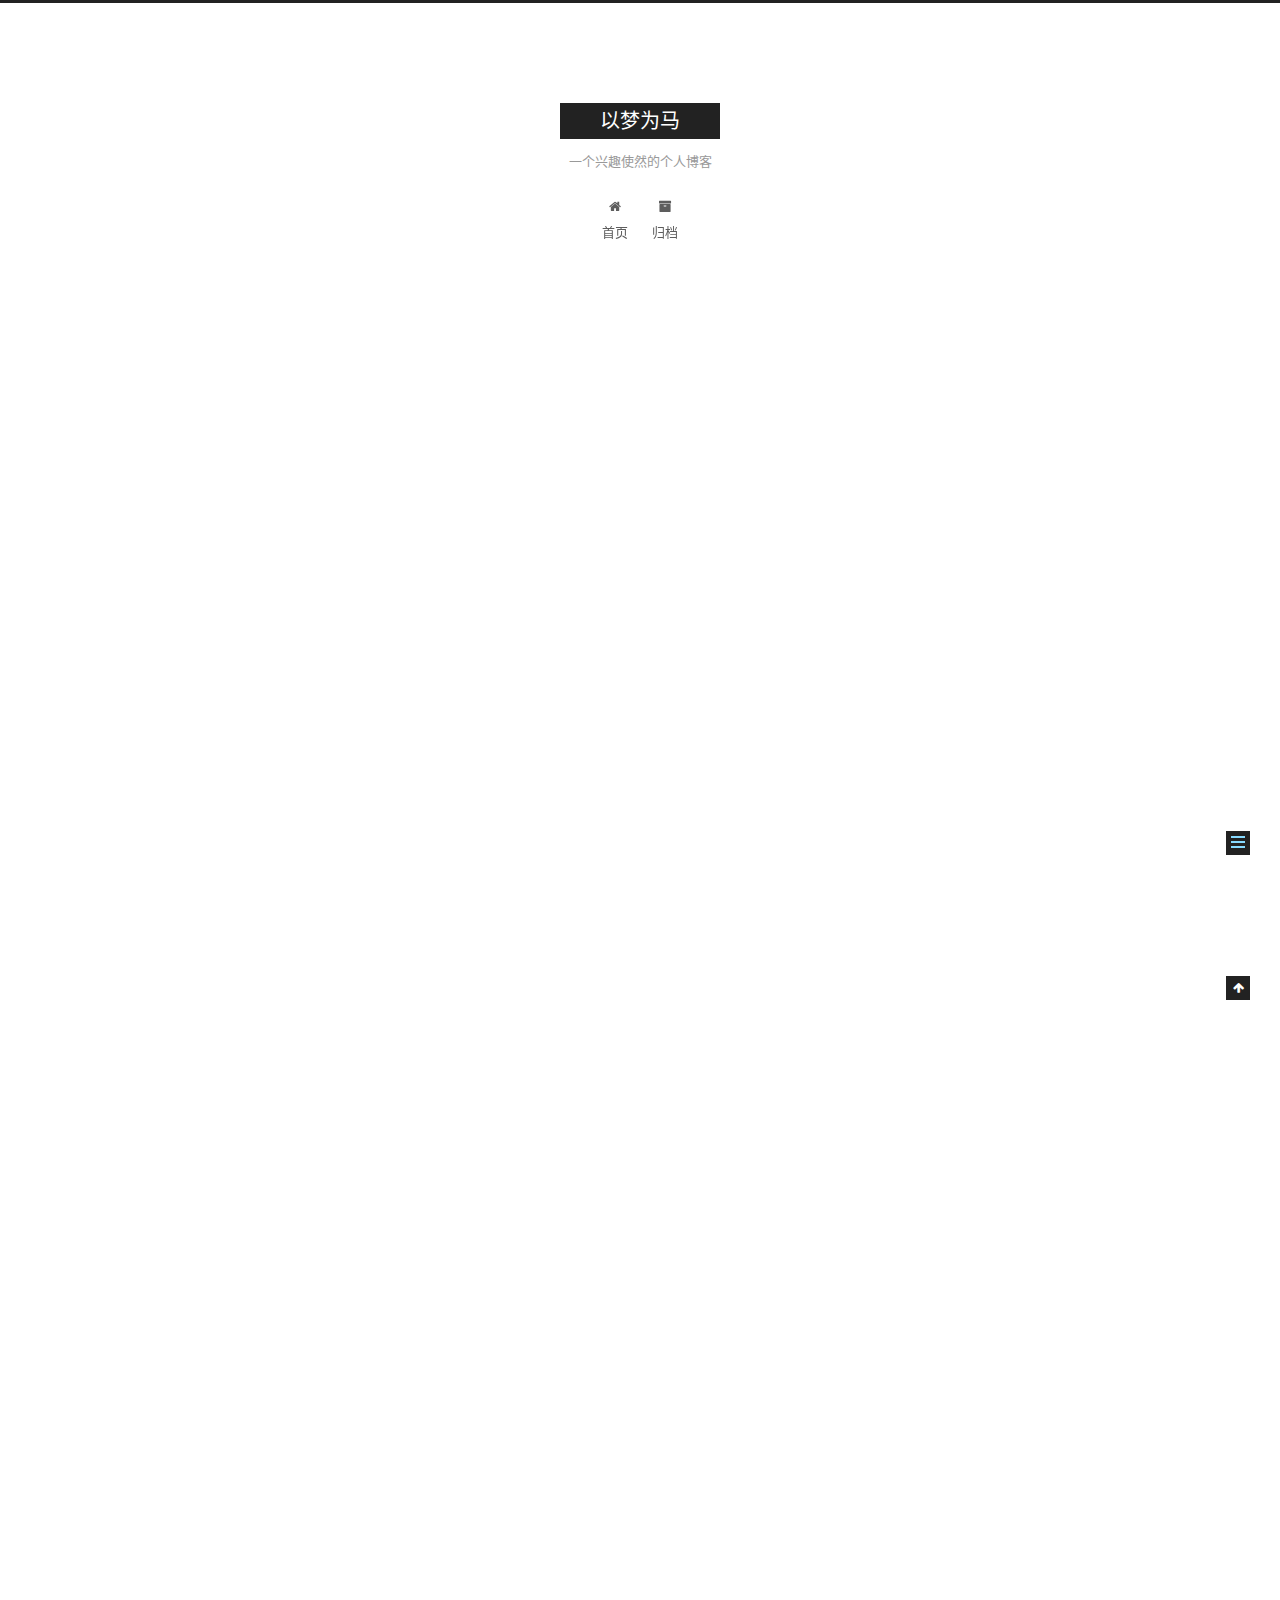
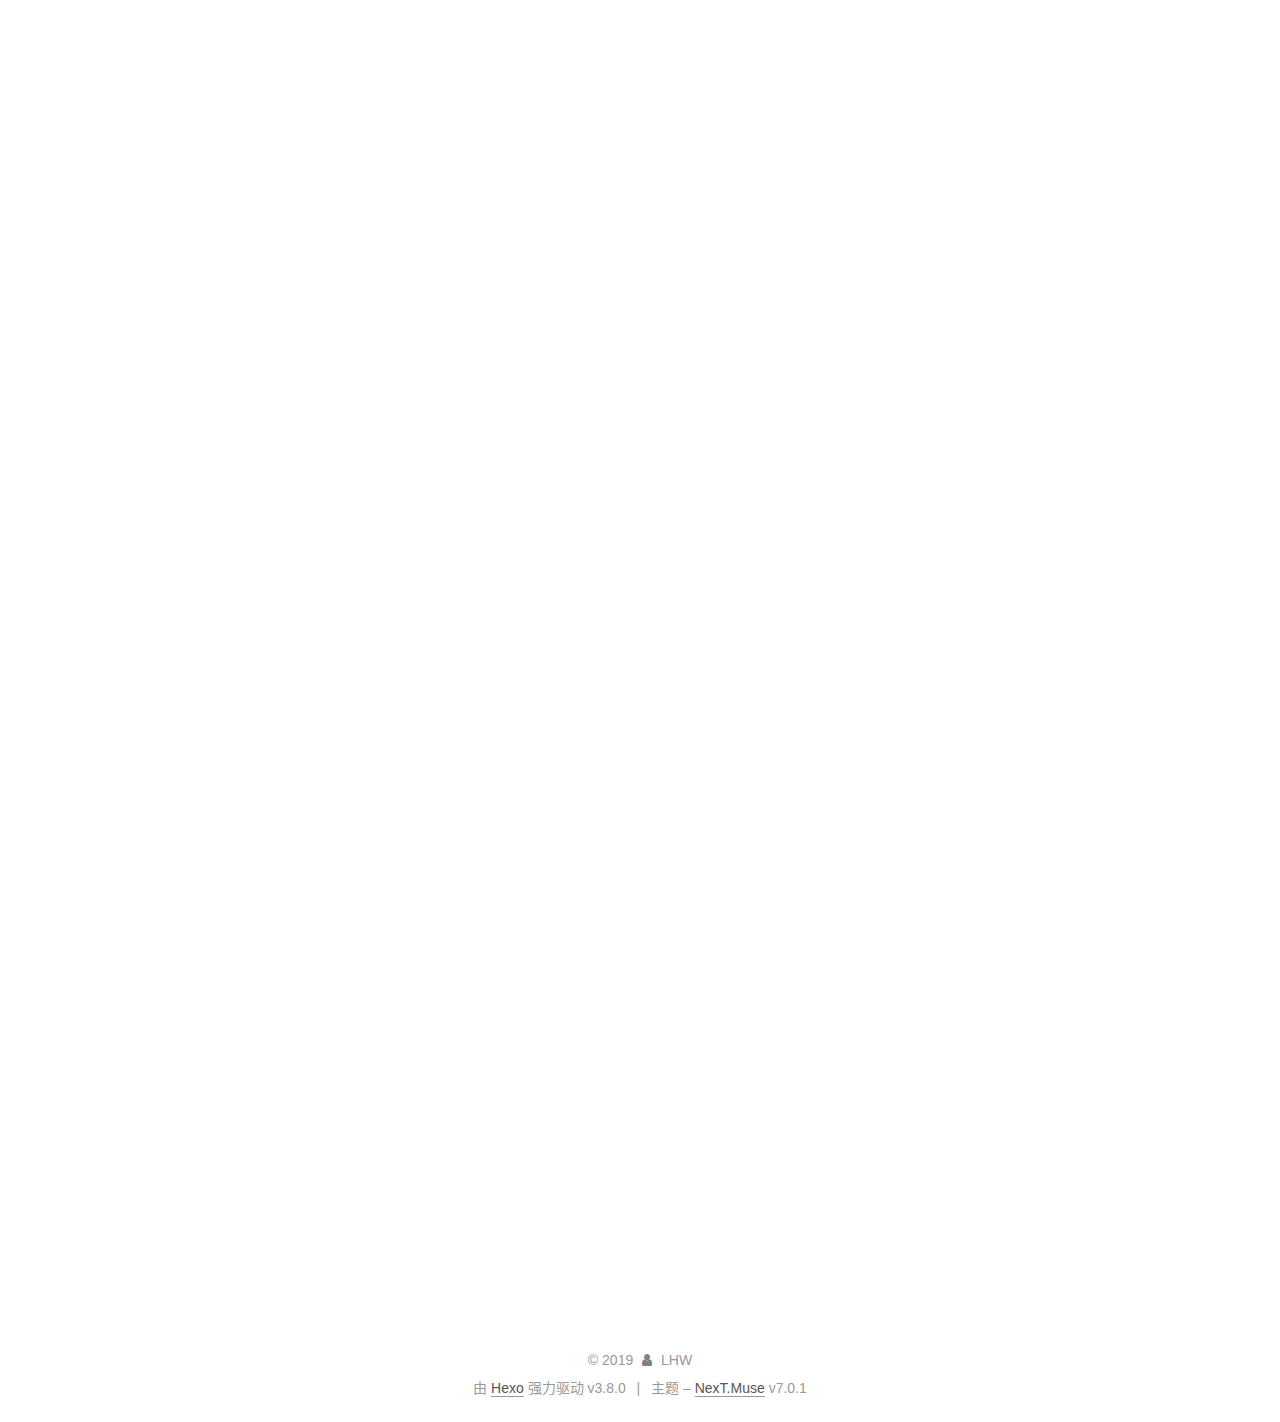
<file: 2019/04/23/思科路由器配置命令/index.html>
<!DOCTYPE html>












  


<html class="theme-next muse use-motion" lang="zh-CN">
<head><meta name="generator" content="Hexo 3.8.0">
  <meta charset="UTF-8">
<meta http-equiv="X-UA-Compatible" content="IE=edge">
<meta name="viewport" content="width=device-width, initial-scale=1, maximum-scale=2">
<meta name="theme-color" content="#222">
























<link rel="stylesheet" href="/lib/font-awesome/css/font-awesome.min.css?v=4.6.2">

<link rel="stylesheet" href="/css/main.css?v=7.0.1">


  <link rel="apple-touch-icon" sizes="180x180" href="/images/apple-touch-icon-next.png?v=7.0.1">


  <link rel="icon" type="image/png" sizes="32x32" href="/images/favicon-32x32-next.png?v=7.0.1">


  <link rel="icon" type="image/png" sizes="16x16" href="/images/favicon-16x16-next.png?v=7.0.1">


  <link rel="mask-icon" href="/images/logo.svg?v=7.0.1" color="#222">







<script id="hexo.configurations">
  var NexT = window.NexT || {};
  var CONFIG = {
    root: '/',
    scheme: 'Muse',
    version: '7.0.1',
    sidebar: {"position":"left","display":"post","offset":12,"onmobile":false,"dimmer":false},
    back2top: true,
    back2top_sidebar: false,
    fancybox: false,
    fastclick: false,
    lazyload: false,
    tabs: true,
    motion: {"enable":true,"async":false,"transition":{"post_block":"fadeIn","post_header":"slideDownIn","post_body":"slideDownIn","coll_header":"slideLeftIn","sidebar":"slideUpIn"}},
    algolia: {
      applicationID: '',
      apiKey: '',
      indexName: '',
      hits: {"per_page":10},
      labels: {"input_placeholder":"Search for Posts","hits_empty":"We didn't find any results for the search: ${query}","hits_stats":"${hits} results found in ${time} ms"}
    }
  };
</script>


  




  <meta name="description" content="#模式类型  switch&amp;gt;用户模式 switch# 特权模式 switch(config)# 全局配置模式 switch(config-if)# 接口配置模式#基本命令##进入特权模式 enable12switch&amp;gt;enswitch#   ##进入全局配置模式 configure terminal123switch&amp;gt;enswitch#conf tswitch(config)#">
<meta property="og:type" content="article">
<meta property="og:title" content="思科路由器配置命令">
<meta property="og:url" content="http://ditf.site/2019/04/23/思科路由器配置命令/index.html">
<meta property="og:site_name" content="以梦为马">
<meta property="og:description" content="#模式类型  switch&amp;gt;用户模式 switch# 特权模式 switch(config)# 全局配置模式 switch(config-if)# 接口配置模式#基本命令##进入特权模式 enable12switch&amp;gt;enswitch#   ##进入全局配置模式 configure terminal123switch&amp;gt;enswitch#conf tswitch(config)#">
<meta property="og:locale" content="zh-CN">
<meta property="og:updated_time" content="2019-04-23T10:41:24.715Z">
<meta name="twitter:card" content="summary">
<meta name="twitter:title" content="思科路由器配置命令">
<meta name="twitter:description" content="#模式类型  switch&amp;gt;用户模式 switch# 特权模式 switch(config)# 全局配置模式 switch(config-if)# 接口配置模式#基本命令##进入特权模式 enable12switch&amp;gt;enswitch#   ##进入全局配置模式 configure terminal123switch&amp;gt;enswitch#conf tswitch(config)#">






  <link rel="canonical" href="http://ditf.site/2019/04/23/思科路由器配置命令/">



<script id="page.configurations">
  CONFIG.page = {
    sidebar: "",
  };
</script>

  <title>思科路由器配置命令 | 以梦为马</title>
  












  <noscript>
  <style>
  .use-motion .motion-element,
  .use-motion .brand,
  .use-motion .menu-item,
  .sidebar-inner,
  .use-motion .post-block,
  .use-motion .pagination,
  .use-motion .comments,
  .use-motion .post-header,
  .use-motion .post-body,
  .use-motion .collection-title { opacity: initial; }

  .use-motion .logo,
  .use-motion .site-title,
  .use-motion .site-subtitle {
    opacity: initial;
    top: initial;
  }

  .use-motion .logo-line-before i { left: initial; }
  .use-motion .logo-line-after i { right: initial; }
  </style>
</noscript>

</head>

<body itemscope itemtype="http://schema.org/WebPage" lang="zh-CN">

  
  
    
  

  <div class="container sidebar-position-left page-post-detail">
    <div class="headband"></div>

    <header id="header" class="header" itemscope itemtype="http://schema.org/WPHeader">
      <div class="header-inner"><div class="site-brand-wrapper">
  <div class="site-meta">
    

    <div class="custom-logo-site-title">
      <a href="/" class="brand" rel="start">
        <span class="logo-line-before"><i></i></span>
        <span class="site-title">以梦为马</span>
        <span class="logo-line-after"><i></i></span>
      </a>
    </div>
    
      
        <p class="site-subtitle">一个兴趣使然的个人博客</p>
      
    
    
  </div>

  <div class="site-nav-toggle">
    <button aria-label="切换导航栏">
      <span class="btn-bar"></span>
      <span class="btn-bar"></span>
      <span class="btn-bar"></span>
    </button>
  </div>
</div>



<nav class="site-nav">
  
    <ul id="menu" class="menu">
      
        
        
        
          
          <li class="menu-item menu-item-home">

    
    
    
      
    

    

    <a href="/" rel="section"><i class="menu-item-icon fa fa-fw fa-home"></i> <br>首页</a>

  </li>
        
        
        
          
          <li class="menu-item menu-item-archives">

    
    
    
      
    

    

    <a href="/archives/" rel="section"><i class="menu-item-icon fa fa-fw fa-archive"></i> <br>归档</a>

  </li>

      
      
    </ul>
  

  
    

  

  
</nav>



  



</div>
    </header>

    


    <main id="main" class="main">
      <div class="main-inner">
        <div class="content-wrap">
          
          <div id="content" class="content">
            

  <div id="posts" class="posts-expand">
    

  

  
  
  

  

  <article class="post post-type-normal" itemscope itemtype="http://schema.org/Article">
  
  
  
  <div class="post-block">
    <link itemprop="mainEntityOfPage" href="http://ditf.site/2019/04/23/思科路由器配置命令/">

    <span hidden itemprop="author" itemscope itemtype="http://schema.org/Person">
      <meta itemprop="name" content="LHW">
      <meta itemprop="description" content>
      <meta itemprop="image" content="/images/avatar.gif">
    </span>

    <span hidden itemprop="publisher" itemscope itemtype="http://schema.org/Organization">
      <meta itemprop="name" content="以梦为马">
    </span>

    
      <header class="post-header">

        
        
          <h1 class="post-title" itemprop="name headline">思科路由器配置命令

              
            
          </h1>
        

        <div class="post-meta">
          <span class="post-time">

            
            
            

            
              <span class="post-meta-item-icon">
                <i class="fa fa-calendar-o"></i>
              </span>
              
                <span class="post-meta-item-text">发表于</span>
              

              
                
              

              <time title="创建时间：2019-04-23 18:40:22 / 修改时间：18:41:24" itemprop="dateCreated datePublished" datetime="2019-04-23T18:40:22+08:00">2019-04-23</time>
            

            
              

              
            
          </span>

          

          
            
            
          

          
          

          

          

          

        </div>
      </header>
    

    
    
    
    <div class="post-body" itemprop="articleBody">

      
      

      
        <p>#模式类型</p>
<ul>
<li><code>switch&gt;</code>用户模式</li>
<li><code>switch#</code> 特权模式</li>
<li><code>switch(config)#</code> 全局配置模式</li>
<li><code>switch(config-if)#</code> 接口配置模式<br>#基本命令<br>##进入特权模式 enable<figure class="highlight plain"><table><tr><td class="gutter"><pre><span class="line">1</span><br><span class="line">2</span><br></pre></td><td class="code"><pre><span class="line">switch&gt;en</span><br><span class="line">switch#</span><br></pre></td></tr></table></figure>
</li>
</ul>
<p>##进入全局配置模式 configure terminal<br><figure class="highlight plain"><table><tr><td class="gutter"><pre><span class="line">1</span><br><span class="line">2</span><br><span class="line">3</span><br></pre></td><td class="code"><pre><span class="line">switch&gt;en</span><br><span class="line">switch#conf t</span><br><span class="line">switch(config)#</span><br></pre></td></tr></table></figure></p>
<p>##交换机命名 hostname aptech2950 以<strong>aptech2950</strong>为例<br><figure class="highlight plain"><table><tr><td class="gutter"><pre><span class="line">1</span><br><span class="line">2</span><br><span class="line">3</span><br><span class="line">4</span><br></pre></td><td class="code"><pre><span class="line">switch&gt;en</span><br><span class="line">switch#con t</span><br><span class="line">switch(config)#hostname aptch-2950</span><br><span class="line">aptech-2950(config)#</span><br></pre></td></tr></table></figure></p>
<p>##配置使能口令 </p>
<blockquote>
<p>使能加密口令就是在进入特权模式时使用的密码<br><code>password</code>传输时是使用的明文，而<code>secret</code>是用的密文</p>
</blockquote>
<figure class="highlight plain"><table><tr><td class="gutter"><pre><span class="line">1</span><br><span class="line">2</span><br><span class="line">3</span><br><span class="line">4</span><br></pre></td><td class="code"><pre><span class="line">switch&gt;enable</span><br><span class="line">switch#configure terminal</span><br><span class="line">switch(config)#hostname aptch-2950</span><br><span class="line">aptech-2950(config)#en password cisco</span><br></pre></td></tr></table></figure>
<p>##设置虚拟局域网vlan 1 interface vlan 1<br><figure class="highlight plain"><table><tr><td class="gutter"><pre><span class="line">1</span><br><span class="line">2</span><br><span class="line">3</span><br><span class="line">4</span><br><span class="line">5</span><br><span class="line">6</span><br><span class="line">7</span><br><span class="line">8</span><br></pre></td><td class="code"><pre><span class="line">switch&gt;en</span><br><span class="line">switch#con t</span><br><span class="line">switch(config)#hostname aptch2950</span><br><span class="line">aptech2950(config)#interface vlan 1</span><br><span class="line">aptech2950(conf-if)#ip address 192.168.1.1 255.255.255.0 配置交换机端口ip和子网掩码</span><br><span class="line">aptech2950(conf-if)#no shut 是配置处于运行中</span><br><span class="line">aptech2950(conf-if)#exit</span><br><span class="line">aptech2950(conf)#ip default-gateway 192.168.3.1设置网关地址</span><br></pre></td></tr></table></figure></p>
<p>##进入交换机某一端口 interface fastehernet 0/17 以17端口为例<br><figure class="highlight plain"><table><tr><td class="gutter"><pre><span class="line">1</span><br><span class="line">2</span><br><span class="line">3</span><br><span class="line">4</span><br><span class="line">5</span><br></pre></td><td class="code"><pre><span class="line">switch&gt;enable</span><br><span class="line">switch#conf t</span><br><span class="line">switch(conf)#hostname aptch-2950</span><br><span class="line">aptech-2950(conf)#interface fastehernet 0/17</span><br><span class="line">aptech-2950(conf-if)#</span><br></pre></td></tr></table></figure></p>
<p>##查看命令 show<br><figure class="highlight plain"><table><tr><td class="gutter"><pre><span class="line">1</span><br><span class="line">2</span><br></pre></td><td class="code"><pre><span class="line">switch&gt;en</span><br><span class="line">switch#show version 察看系统中的所有版本信息</span><br></pre></td></tr></table></figure></p>
<blockquote>
<p><code>show interface vlan 1</code> 查看交换机有关ip 协议的配置信息<br><code>show running-configure</code> 查看交换机当前起作用的配置信息<br><code>show interface fastethernet 0/1</code> 察看交换机1接口具体配置和统计信息<br><code>show mac-address-table</code> 查看mac地址表<br><code>show mac-address-table aging-time</code> 查看mac地址表自动老化时间</p>
</blockquote>
<p>##交换机恢复出厂默认恢复命令<br><figure class="highlight plain"><table><tr><td class="gutter"><pre><span class="line">1</span><br><span class="line">2</span><br><span class="line">3</span><br></pre></td><td class="code"><pre><span class="line">switch&gt;en</span><br><span class="line">switch#erase startup-configure</span><br><span class="line">switch#reload</span><br></pre></td></tr></table></figure></p>
<p>##双工模式设置<br><figure class="highlight plain"><table><tr><td class="gutter"><pre><span class="line">1</span><br><span class="line">2</span><br><span class="line">3</span><br><span class="line">4</span><br><span class="line">5</span><br></pre></td><td class="code"><pre><span class="line">switch&gt;en</span><br><span class="line">switch#conf t</span><br><span class="line">switch(config)#hostname aptch-2950</span><br><span class="line">aptech-2950(config)#interface fastehernet 0/17 以17端口为例</span><br><span class="line">aptech-2950(conf-if)#duplexfull/half/auto //有full , half, auto 三个可选项</span><br></pre></td></tr></table></figure></p>
<p>##cdp相关命令<br><figure class="highlight plain"><table><tr><td class="gutter"><pre><span class="line">1</span><br><span class="line">2</span><br></pre></td><td class="code"><pre><span class="line">switch&gt;enable</span><br><span class="line">switch#show cdp 查看设备的cdp全局配置信息</span><br></pre></td></tr></table></figure></p>
<blockquote>
<p><code>show cdpinterface fastethernet 0/17</code>查看17端口的cdp配置信息<br><code>show cdptraffic</code>查看有关cdp包的统计信息<br><code>show cdpnerghbors</code>列出与设备相连的cisco设备</p>
</blockquote>

      
    </div>

    

    
    
    

    

    
      
    
    

    

    <footer class="post-footer">
      

      
      
      

      
        <div class="post-nav">
          <div class="post-nav-next post-nav-item">
            
              <a href="/2019/03/24/Markdown基本语法/" rel="next" title="Markdown基本语法">
                <i class="fa fa-chevron-left"></i> Markdown基本语法
              </a>
            
          </div>

          <span class="post-nav-divider"></span>

          <div class="post-nav-prev post-nav-item">
            
          </div>
        </div>
      

      
      
    </footer>
  </div>
  
  
  
  </article>


  </div>


          </div>
          

  



        </div>
        
          
  
  <div class="sidebar-toggle">
    <div class="sidebar-toggle-line-wrap">
      <span class="sidebar-toggle-line sidebar-toggle-line-first"></span>
      <span class="sidebar-toggle-line sidebar-toggle-line-middle"></span>
      <span class="sidebar-toggle-line sidebar-toggle-line-last"></span>
    </div>
  </div>

  <aside id="sidebar" class="sidebar">
    <div class="sidebar-inner">

      

      

      <div class="site-overview-wrap sidebar-panel sidebar-panel-active">
        <div class="site-overview">
          <div class="site-author motion-element" itemprop="author" itemscope itemtype="http://schema.org/Person">
            
              <p class="site-author-name" itemprop="name">LHW</p>
              <div class="site-description motion-element" itemprop="description"></div>
          </div>

          
            <nav class="site-state motion-element">
              
                <div class="site-state-item site-state-posts">
                
                  <a href="/archives/">
                
                    <span class="site-state-item-count">2</span>
                    <span class="site-state-item-name">日志</span>
                  </a>
                </div>
              

              

              
            </nav>
          

          

          

          

          

          
          

          
            
          
          

        </div>
      </div>

      

      

    </div>
  </aside>
  


        
      </div>
    </main>

    <footer id="footer" class="footer">
      <div class="footer-inner">
        <div class="copyright">&copy; <span itemprop="copyrightYear">2019</span>
  <span class="with-love" id="animate">
    <i class="fa fa-user"></i>
  </span>
  <span class="author" itemprop="copyrightHolder">LHW</span>

  

  
</div>


  <div class="powered-by">由 <a href="https://hexo.io" class="theme-link" rel="noopener" target="_blank">Hexo</a> 强力驱动 v3.8.0</div>



  <span class="post-meta-divider">|</span>



  <div class="theme-info">主题 – <a href="https://theme-next.org" class="theme-link" rel="noopener" target="_blank">NexT.Muse</a> v7.0.1</div>




        








        
      </div>
    </footer>

    
      <div class="back-to-top">
        <i class="fa fa-arrow-up"></i>
        
      </div>
    

    

    

    
  </div>

  

<script>
  if (Object.prototype.toString.call(window.Promise) !== '[object Function]') {
    window.Promise = null;
  }
</script>


























  
  <script src="/lib/jquery/index.js?v=2.1.3"></script>

  
  <script src="/lib/velocity/velocity.min.js?v=1.2.1"></script>

  
  <script src="/lib/velocity/velocity.ui.min.js?v=1.2.1"></script>


  


  <script src="/js/src/utils.js?v=7.0.1"></script>

  <script src="/js/src/motion.js?v=7.0.1"></script>



  
  


  <script src="/js/src/schemes/muse.js?v=7.0.1"></script>



  
  <script src="/js/src/scrollspy.js?v=7.0.1"></script>
<script src="/js/src/post-details.js?v=7.0.1"></script>



  


  <script src="/js/src/next-boot.js?v=7.0.1"></script>


  

  

  

  


  


  




  

  

  

  

  

  

  

  

  

  

  

  

  

  

</body>
</html>
</file>
<file: css/main.css>
/* normalize.css v8.0.1 | MIT License | github.com/necolas/normalize.css */
html {
  line-height: 1.15; /* 1 */
  -webkit-text-size-adjust: 100%; /* 2 */
}
body {
  margin: 0;
}
main {
  display: block;
}
h1 {
  font-size: 2em;
  margin: 0.67em 0;
}
hr {
  box-sizing: content-box; /* 1 */
  height: 0; /* 1 */
  overflow: visible; /* 2 */
}
pre {
  font-family: monospace, monospace; /* 1 */
  font-size: 1em; /* 2 */
}
a {
  background-color: transparent;
}
abbr[title] {
  border-bottom: none; /* 1 */
  text-decoration: underline; /* 2 */
  text-decoration: underline dotted; /* 2 */
}
b,
strong {
  font-weight: bolder;
}
code,
kbd,
samp {
  font-family: monospace, monospace; /* 1 */
  font-size: 1em; /* 2 */
}
small {
  font-size: 80%;
}
sub,
sup {
  font-size: 75%;
  line-height: 0;
  position: relative;
  vertical-align: baseline;
}
sub {
  bottom: -0.25em;
}
sup {
  top: -0.5em;
}
img {
  border-style: none;
}
button,
input,
optgroup,
select,
textarea {
  font-family: inherit; /* 1 */
  font-size: 100%; /* 1 */
  line-height: 1.15; /* 1 */
  margin: 0; /* 2 */
}
button,
input {
/* 1 */
  overflow: visible;
}
button,
select {
/* 1 */
  text-transform: none;
}
button,
[type="button"],
[type="reset"],
[type="submit"] {
  -webkit-appearance: button;
}
button::-moz-focus-inner,
[type="button"]::-moz-focus-inner,
[type="reset"]::-moz-focus-inner,
[type="submit"]::-moz-focus-inner {
  border-style: none;
  padding: 0;
}
button:-moz-focusring,
[type="button"]:-moz-focusring,
[type="reset"]:-moz-focusring,
[type="submit"]:-moz-focusring {
  outline: 1px dotted ButtonText;
}
fieldset {
  padding: 0.35em 0.75em 0.625em;
}
legend {
  box-sizing: border-box; /* 1 */
  color: inherit; /* 2 */
  display: table; /* 1 */
  max-width: 100%; /* 1 */
  padding: 0; /* 3 */
  white-space: normal; /* 1 */
}
progress {
  vertical-align: baseline;
}
textarea {
  overflow: auto;
}
[type="checkbox"],
[type="radio"] {
  box-sizing: border-box; /* 1 */
  padding: 0; /* 2 */
}
[type="number"]::-webkit-inner-spin-button,
[type="number"]::-webkit-outer-spin-button {
  height: auto;
}
[type="search"] {
  -webkit-appearance: textfield; /* 1 */
  outline-offset: -2px; /* 2 */
}
[type="search"]::-webkit-search-decoration {
  -webkit-appearance: none;
}
::-webkit-file-upload-button {
  -webkit-appearance: button; /* 1 */
  font: inherit; /* 2 */
}
details {
  display: block;
}
summary {
  display: list-item;
}
template {
  display: none;
}
[hidden] {
  display: none;
}
::selection {
  background: #262a30;
  color: #fff;
}
body {
  position: relative;
  font-family: 'Lato', "PingFang SC", "Microsoft YaHei", sans-serif;
  font-size: 14px;
  line-height: 2;
  color: #555;
  background: #fff;
}
@media (max-width: 991px) {
  body {
    padding-right: 0 !important;
  }
}
@media (min-width: 1200px) {
  body {
    font-size: 16px;
  }
}
h1,
h2,
h3,
h4,
h5,
h6 {
  margin: 20px 0 15px;
  padding: 0;
  font-weight: bold;
  line-height: 1.5;
  font-family: 'Lato', "PingFang SC", "Microsoft YaHei", sans-serif;
}
h1 {
  font-size: 22px;
}
h1 code {
  font-size: 1em;
}
@media (max-width: 767px) {
  h1 {
    font-size: 18px;
  }
  h1 code {
    font-size: 1em;
  }
}
h2 {
  font-size: 20px;
}
h2 code {
  font-size: 1em;
}
@media (max-width: 767px) {
  h2 {
    font-size: 16px;
  }
  h2 code {
    font-size: 1em;
  }
}
h3 {
  font-size: 18px;
}
h3 code {
  font-size: 1em;
}
@media (max-width: 767px) {
  h3 {
    font-size: 14px;
  }
  h3 code {
    font-size: 1em;
  }
}
h4 {
  font-size: 16px;
}
h4 code {
  font-size: 1em;
}
@media (max-width: 767px) {
  h4 {
    font-size: 12px;
  }
  h4 code {
    font-size: 1em;
  }
}
h5 {
  font-size: 14px;
}
h5 code {
  font-size: 1em;
}
@media (max-width: 767px) {
  h5 {
    font-size: 10px;
  }
  h5 code {
    font-size: 1em;
  }
}
h6 {
  font-size: 12px;
}
h6 code {
  font-size: 1em;
}
@media (max-width: 767px) {
  h6 {
    font-size: 8px;
  }
  h6 code {
    font-size: 1em;
  }
}
p {
  margin: 0 0 20px 0;
}
a,
span.exturl {
  overflow-wrap: break-word;
  word-wrap: break-word;
  background-color: transparent;
  color: #555;
  text-decoration: none;
  outline: none;
  border-bottom: 1px solid #999;
  cursor: pointer;
}
a:hover,
span.exturl:hover {
  color: #222;
  border-bottom-color: #222;
}
video {
  max-width: 100%;
  display: block;
  margin-left: auto;
  margin-right: auto;
}
img {
  display: block;
  margin: auto;
  max-width: 100%;
  height: auto;
}
hr {
  margin: 40px 0;
  height: 3px;
  border: none;
  background-color: #ddd;
  background-image: repeating-linear-gradient(-45deg, #fff, #fff 4px, transparent 4px, transparent 8px);
}
blockquote {
  margin: 0;
  padding: 0 15px;
  color: #666;
  border-left: 4px solid #ddd;
}
blockquote cite::before {
  content: "-";
  padding: 0 5px;
}
dt {
  font-weight: 700;
}
dd {
  margin: 0;
  padding: 0;
}
kbd {
  border: 1px solid #ccc;
  border-radius: 0.2em;
  box-shadow: 0.1em 0.1em 0.2em rgba(0,0,0,0.1);
  background-color: #f9f9f9;
  font-family: inherit;
  background-image: linear-gradient(top, #eee, #fff, #eee);
  padding: 0.1em 0.3em;
  white-space: nowrap;
}
.text-left {
  text-align: left;
}
.text-center {
  text-align: center;
}
.text-right {
  text-align: right;
}
.text-justify {
  text-align: justify;
}
.text-nowrap {
  white-space: nowrap;
}
.text-lowercase {
  text-transform: lowercase;
}
.text-uppercase {
  text-transform: uppercase;
}
.text-capitalize {
  text-transform: capitalize;
}
.center-block {
  display: block;
  margin-left: auto;
  margin-right: auto;
}
.clearfix:before,
.clearfix:after {
  content: " ";
  display: table;
}
.clearfix:after {
  clear: both;
}
.pullquote {
  width: 45%;
}
.pullquote.left {
  float: left;
  margin-left: 5px;
  margin-right: 10px;
}
.pullquote.right {
  float: right;
  margin-left: 10px;
  margin-right: 5px;
}
.affix {
  position: fixed;
}
.translation {
  margin-top: -20px;
  font-size: 14px;
  color: #999;
}
.scrollbar-measure {
  width: 100px;
  height: 100px;
  overflow: scroll;
  position: absolute;
  top: -9999px;
}
.use-motion .motion-element {
  opacity: 0;
}
.table-container {
  margin: 20px 0;
  overflow: auto;
  -webkit-overflow-scrolling: touch;
}
table {
  width: 100%;
  border-collapse: collapse;
  border-spacing: 0;
  font-size: 14px;
}
table > tbody > tr:nth-of-type(odd) {
  background-color: #f9f9f9;
}
table > tbody > tr:hover {
  background-color: #f5f5f5;
}
caption,
th,
td {
  padding: 8px;
  text-align: left;
  vertical-align: middle;
  font-weight: normal;
}
th,
td {
  border: 1px solid #ddd;
  border-bottom: 3px solid #ddd;
}
th {
  padding-bottom: 10px;
  font-weight: 700;
}
td {
  border-bottom-width: 1px;
}
html,
body {
  height: 100%;
}
.container {
  position: relative;
}
.header-inner {
  margin: 0 auto;
  padding: 100px 0 70px;
  width: 700px;
}
@media (min-width: 1200px) {
  .container .header-inner {
    width: 800px;
  }
}
@media (min-width: 1600px) {
  .container .header-inner {
    width: 900px;
  }
}
.main-inner {
  margin: 0 auto;
  width: 700px;
}
@media (min-width: 1200px) {
  .container .main-inner {
    width: 800px;
  }
}
@media (min-width: 1600px) {
  .container .main-inner {
    width: 900px;
  }
}
.footer {
  padding: 20px 0;
}
.footer-inner {
  box-sizing: border-box;
  margin: 0px auto;
  width: 700px;
}
@media (min-width: 1200px) {
  .container .footer-inner {
    width: 800px;
  }
}
@media (min-width: 1600px) {
  .container .footer-inner {
    width: 900px;
  }
}
pre,
.highlight {
  overflow: auto;
  margin: 20px 0;
  padding: 0;
  font-size: 14px;
  color: #4d4d4c;
  background: #f7f7f7;
  line-height: 1.6;
}
pre,
code {
  font-family: consolas, Menlo, "PingFang SC", "Microsoft YaHei", monospace;
}
code {
  overflow-wrap: break-word;
  word-wrap: break-word;
  padding: 2px 4px;
  color: #555;
  background: #eee;
  border-radius: 3px;
  font-size: 14px;
}
pre {
  padding: 10px;
}
pre code {
  padding: 0;
  color: #4d4d4c;
  background: none;
  text-shadow: none;
}
.highlight {
  border-radius: 1px;
}
.highlight pre {
  border: none;
  margin: 0;
  padding: 10px 0;
}
.highlight table {
  margin: 0;
  width: auto;
  border: none;
}
.highlight td {
  border: none;
  padding: 0;
}
.highlight figcaption {
  font-size: 1em;
  color: #4d4d4c;
  line-height: 1em;
  margin-bottom: 1em;
  margin: 0em;
  padding: 0.5em;
  background: #eee;
  border-bottom: 1px solid #e9e9e9;
}
.highlight figcaption:before,
.highlight figcaption:after {
  content: " ";
  display: table;
}
.highlight figcaption:after {
  clear: both;
}
.highlight figcaption a {
  float: right;
  color: #4d4d4c;
}
.highlight figcaption a:hover {
  border-bottom-color: #4d4d4c;
}
.highlight .gutter pre {
  padding-left: 10px;
  padding-right: 10px;
  color: #869194;
  text-align: right;
  background-color: #eff2f3;
}
.highlight .code pre {
  width: 100%;
  padding-left: 10px;
  padding-right: 10px;
  background-color: #f7f7f7;
}
.highlight .line {
  height: 20px;
}
.gutter {
  -webkit-user-select: none;
  -moz-user-select: none;
  -ms-user-select: none;
  user-select: none;
}
.gist table {
  width: auto;
}
.gist table td {
  border: none;
}
pre .deletion {
  background: #fdd;
}
pre .addition {
  background: #dfd;
}
pre .meta {
  color: #8959a8;
}
pre .comment {
  color: #8e908c;
}
pre .variable,
pre .attribute,
pre .tag,
pre .name,
pre .regexp,
pre .ruby .constant,
pre .xml .tag .title,
pre .xml .pi,
pre .xml .doctype,
pre .html .doctype,
pre .css .id,
pre .css .class,
pre .css .pseudo {
  color: #c82829;
}
pre .number,
pre .preprocessor,
pre .built_in,
pre .builtin-name,
pre .literal,
pre .params,
pre .constant,
pre .command {
  color: #f5871f;
}
pre .ruby .class .title,
pre .css .rules .attribute,
pre .string,
pre .symbol,
pre .value,
pre .inheritance,
pre .header,
pre .ruby .symbol,
pre .xml .cdata,
pre .special,
pre .formula {
  color: #718c00;
}
pre .title,
pre .css .hexcolor {
  color: #3e999f;
}
pre .function,
pre .python .decorator,
pre .python .title,
pre .ruby .function .title,
pre .ruby .title .keyword,
pre .perl .sub,
pre .javascript .title,
pre .coffeescript .title {
  color: #4271ae;
}
pre .keyword,
pre .javascript .function {
  color: #8959a8;
}
.posts-expand .post-body img.full-image {
  border: none;
}
.blockquote-center,
.page-home .post-type-quote blockquote,
.page-post-detail .post-type-quote blockquote {
  position: relative;
  margin: 40px 0;
  padding: 0;
  border-left: none;
  text-align: center;
}
.blockquote-center::before,
.page-home .post-type-quote blockquote::before,
.page-post-detail .post-type-quote blockquote::before,
.blockquote-center::after,
.page-home .post-type-quote blockquote::after,
.page-post-detail .post-type-quote blockquote::after {
  position: absolute;
  content: ' ';
  display: block;
  width: 100%;
  height: 24px;
  opacity: 0.2;
  background-repeat: no-repeat;
  background-position: 0 -6px;
  background-size: 22px 22px;
}
.blockquote-center::before,
.page-home .post-type-quote blockquote::before,
.page-post-detail .post-type-quote blockquote::before {
  top: -20px;
  background-image: url("../images/quote-l.svg");
  border-top: 1px solid #ccc;
}
.blockquote-center::after,
.page-home .post-type-quote blockquote::after,
.page-post-detail .post-type-quote blockquote::after {
  bottom: -20px;
  background-image: url("../images/quote-r.svg");
  border-bottom: 1px solid #ccc;
  background-position: 100% 8px;
}
.blockquote-center p,
.page-home .post-type-quote blockquote p,
.page-post-detail .post-type-quote blockquote p,
.blockquote-center div,
.page-home .post-type-quote blockquote div,
.page-post-detail .post-type-quote blockquote div {
  text-align: center;
}
.post .post-body .group-picture img {
  box-sizing: border-box;
  padding: 0 3px;
  border: none;
}
.post .group-picture-row {
  overflow: hidden;
  margin-top: 6px;
}
.post .group-picture-row:first-child {
  margin-top: 0;
}
.post .group-picture-column {
  float: left;
}
.page-post-detail .post-body .group-picture-column {
  float: none;
  margin-top: 10px;
  width: auto !important;
}
.page-post-detail .post-body .group-picture-column img {
  margin: 0 auto;
}
.page-archive .group-picture-container {
  overflow: hidden;
}
.page-archive .group-picture-row {
  float: left;
}
.page-archive .group-picture-row:first-child {
  margin-top: 6px;
}
.page-archive .group-picture-column {
  max-width: 150px;
  max-height: 150px;
}
.post-body .label {
  display: inline;
  padding: 0 2px;
  white-space: nowrap;
}
.post-body .label.default {
  background-color: #f0f0f0;
}
.post-body .label.primary {
  background-color: #efe6f7;
}
.post-body .label.info {
  background-color: #e5f2f8;
}
.post-body .label.success {
  background-color: #e7f4e9;
}
.post-body .label.warning {
  background-color: #fcf6e1;
}
.post-body .label.danger {
  background-color: #fae8eb;
}
.post-body .note {
  position: relative;
  padding: 15px;
  margin-bottom: 20px;
  border: 1px solid #eee;
  border-left-width: 5px;
  border-radius: 3px;
}
.post-body .note h2,
.post-body .note h3,
.post-body .note h4,
.post-body .note h5,
.post-body .note h6 {
  margin-top: 0;
  margin-bottom: 0;
  border-bottom: initial;
  padding-top: 0 !important;
}
.post-body .note p:first-child,
.post-body .note ul:first-child,
.post-body .note ol:first-child,
.post-body .note table:first-child,
.post-body .note pre:first-child,
.post-body .note blockquote:first-child {
  margin-top: 0;
}
.post-body .note p:last-child,
.post-body .note ul:last-child,
.post-body .note ol:last-child,
.post-body .note table:last-child,
.post-body .note pre:last-child,
.post-body .note blockquote:last-child {
  margin-bottom: 0;
}
.post-body .note.default {
  border-left-color: #777;
}
.post-body .note.default h2,
.post-body .note.default h3,
.post-body .note.default h4,
.post-body .note.default h5,
.post-body .note.default h6 {
  color: #777;
}
.post-body .note.primary {
  border-left-color: #6f42c1;
}
.post-body .note.primary h2,
.post-body .note.primary h3,
.post-body .note.primary h4,
.post-body .note.primary h5,
.post-body .note.primary h6 {
  color: #6f42c1;
}
.post-body .note.info {
  border-left-color: #428bca;
}
.post-body .note.info h2,
.post-body .note.info h3,
.post-body .note.info h4,
.post-body .note.info h5,
.post-body .note.info h6 {
  color: #428bca;
}
.post-body .note.success {
  border-left-color: #5cb85c;
}
.post-body .note.success h2,
.post-body .note.success h3,
.post-body .note.success h4,
.post-body .note.success h5,
.post-body .note.success h6 {
  color: #5cb85c;
}
.post-body .note.warning {
  border-left-color: #f0ad4e;
}
.post-body .note.warning h2,
.post-body .note.warning h3,
.post-body .note.warning h4,
.post-body .note.warning h5,
.post-body .note.warning h6 {
  color: #f0ad4e;
}
.post-body .note.danger {
  border-left-color: #d9534f;
}
.post-body .note.danger h2,
.post-body .note.danger h3,
.post-body .note.danger h4,
.post-body .note.danger h5,
.post-body .note.danger h6 {
  color: #d9534f;
}
.post-body .tabs {
  position: relative;
  display: block;
  margin-bottom: 20px;
  padding-top: 10px;
}
.post-body .tabs ul.nav-tabs {
  margin: 0;
  padding: 0;
  display: flex;
  margin-bottom: -1px;
}
@media (max-width: 413px) {
  .post-body .tabs ul.nav-tabs {
    display: block;
    margin-bottom: 5px;
  }
}
.post-body .tabs ul.nav-tabs li.tab {
  list-style-type: none !important;
  margin: 0 0.25em 0 0;
  border-top: 3px solid transparent;
  border-left: 1px solid transparent;
  border-right: 1px solid transparent;
}
@media (max-width: 413px) {
  .post-body .tabs ul.nav-tabs li.tab {
    margin: initial;
    border-top: 1px solid transparent;
    border-left: 3px solid transparent;
    border-right: 1px solid transparent;
    border-bottom: 1px solid transparent;
  }
}
.post-body .tabs ul.nav-tabs li.tab a {
  outline: 0;
  border-bottom: initial;
  display: block;
  line-height: 1.8em;
  padding: 0.25em 0.75em;
  transition-duration: 0.2s;
  transition-timing-function: ease-out;
  transition-delay: 0s;
}
.post-body .tabs ul.nav-tabs li.tab a i {
  width: 1.285714285714286em;
}
.post-body .tabs ul.nav-tabs li.tab.active {
  border-top: 3px solid #fc6423;
  border-left: 1px solid #ddd;
  border-right: 1px solid #ddd;
  background-color: #fff;
}
@media (max-width: 413px) {
  .post-body .tabs ul.nav-tabs li.tab.active {
    border-top: 1px solid #ddd;
    border-left: 3px solid #fc6423;
    border-right: 1px solid #ddd;
    border-bottom: 1px solid #ddd;
  }
}
.post-body .tabs ul.nav-tabs li.tab.active a {
  cursor: default;
  color: #555;
}
.post-body .tabs .tab-content {
  background-color: #fff;
}
.post-body .tabs .tab-content .tab-pane {
  border: 1px solid #ddd;
  padding: 20px 20px 0 20px;
}
.post-body .tabs .tab-content .tab-pane:not(.active) {
  display: none;
}
.post-body .tabs .tab-content .tab-pane.active {
  display: block;
}
.btn {
  display: inline-block;
  padding: 0 20px;
  font-size: 14px;
  color: #fff;
  background: #222;
  border: 2px solid #222;
  text-decoration: none;
  border-radius: 0;
  transition-property: background-color;
  transition-duration: 0.2s;
  transition-timing-function: ease-in-out;
  transition-delay: 0s;
  line-height: 2;
}
.btn:hover {
  border-color: #222;
  color: #222;
  background: #fff;
}
.btn +.btn {
  margin: 0 0 8px 8px;
}
.btn .fa-fw {
  width: 1.285714285714286em;
  text-align: left;
}
.btn-bar {
  display: block;
  width: 22px;
  height: 2px;
  background: #555;
  border-radius: 1px;
}
.btn-bar+.btn-bar {
  margin-top: 4px;
}
.pagination {
  margin: 120px 0 40px;
  text-align: center;
  border-top: 1px solid #eee;
}
.page-number-basic,
.pagination .prev,
.pagination .next,
.pagination .page-number,
.pagination .space {
  display: inline-block;
  position: relative;
  top: -1px;
  margin: 0 10px;
  padding: 0 11px;
}
@media (max-width: 767px) {
  .page-number-basic,
  .pagination .prev,
  .pagination .next,
  .pagination .page-number,
  .pagination .space {
    margin: 0 5px;
  }
}
.pagination .prev,
.pagination .next,
.pagination .page-number {
  border-bottom: 0;
  border-top: 1px solid #eee;
  transition-property: border-color;
  transition-duration: 0.2s;
  transition-timing-function: ease-in-out;
  transition-delay: 0s;
}
.pagination .prev:hover,
.pagination .next:hover,
.pagination .page-number:hover {
  border-top-color: #222;
}
.pagination .space {
  padding: 0;
  margin: 0;
}
.pagination .prev {
  margin-left: 0;
}
.pagination .next {
  margin-right: 0;
}
.pagination .page-number.current {
  color: #fff;
  background: #ccc;
  border-top-color: #ccc;
}
@media (max-width: 767px) {
  .pagination {
    border-top: none;
  }
  .pagination .prev,
  .pagination .next,
  .pagination .page-number {
    margin-bottom: 10px;
    border-top: 0;
    border-bottom: 1px solid #eee;
    padding: 0 10px;
  }
  .pagination .prev:hover,
  .pagination .next:hover,
  .pagination .page-number:hover {
    border-bottom-color: #222;
  }
}
.comments {
  margin: 60px 20px 0;
}
.back-to-top {
  box-sizing: border-box;
  position: fixed;
  bottom: -100px;
  right: 30px;
  z-index: 1050;
  padding: 0 6px;
  width: 24px;
  background: #222;
  font-size: 12px;
  opacity: 1;
  color: #fff;
  cursor: pointer;
  text-align: center;
  transition-property: bottom;
  transition-duration: 0.2s;
  transition-timing-function: ease-in-out;
  transition-delay: 0s;
}
.back-to-top.back-to-top-on {
  bottom: 19px;
}
.back-to-top:hover {
  color: #87daff;
}
.header {
  background: transparent;
}
.header-inner {
  position: relative;
}
.headband {
  height: 3px;
  background: #222;
}
.site-meta {
  margin: 0;
  text-align: center;
}
@media (max-width: 767px) {
  .site-meta {
    text-align: center;
  }
}
.brand {
  position: relative;
  display: inline-block;
  padding: 0 40px;
  color: #fff;
  background: #222;
  border-bottom: none;
}
.brand:hover {
  color: #fff;
}
.logo {
  display: inline-block;
  margin-right: 5px;
  line-height: 36px;
  vertical-align: top;
}
.site-title {
  display: inline-block;
  vertical-align: top;
  line-height: 36px;
  font-size: 20px;
  font-weight: normal;
  font-family: 'Lato', "PingFang SC", "Microsoft YaHei", sans-serif;
}
.site-subtitle {
  margin-top: 10px;
  font-size: 13px;
  color: #999;
}
.use-motion .brand {
  opacity: 0;
}
.use-motion .logo,
.use-motion .site-title,
.use-motion .site-subtitle,
.use-motion .custom-logo-image {
  opacity: 0;
  position: relative;
  top: -10px;
}
.site-nav-toggle {
  display: none;
  position: absolute;
  top: 10px;
  left: 10px;
}
@media (max-width: 767px) {
  .site-nav-toggle {
    display: block;
  }
}
.site-nav-toggle button {
  margin-top: 2px;
  padding: 9px 10px;
  background: transparent;
  border: none;
}
@media (max-width: 767px) {
  .site-nav {
    display: none;
    margin: 0 -10px;
    padding: 0 10px;
    clear: both;
    border-top: 1px solid #ddd;
  }
}
@media (min-width: 768px) and (max-width: 991px) {
  .site-nav {
    display: block !important;
  }
}
@media (min-width: 992px) {
  .site-nav {
    display: block !important;
  }
}
.menu {
  margin-top: 20px;
  padding-left: 0;
  text-align: center;
}
.menu .menu-item {
  display: inline-block;
  margin: 0 10px;
  list-style: none;
}
@media (max-width: 767px) {
  .menu .menu-item {
    margin-top: 10px;
  }
}
.menu .menu-item a,
.menu .menu-item span.exturl {
  display: block;
  font-size: 13px;
  line-height: inherit;
  border-bottom: 1px solid transparent;
  transition-property: border-color;
  transition-duration: 0.2s;
  transition-timing-function: ease-in-out;
  transition-delay: 0s;
}
.menu .menu-item a:hover,
.menu .menu-item span.exturl:hover {
  border-bottom-color: #222;
}
.menu .menu-item .fa {
  margin-right: 5px;
}
.use-motion .menu-item {
  opacity: 0;
}
.post-body {
  overflow-wrap: break-word;
  word-wrap: break-word;
  font-family: 'Lato', "PingFang SC", "Microsoft YaHei", sans-serif;
}
.post-body span.exturl .fa {
  font-size: 14px;
  margin-left: 4px;
}
.post-body .fancybox img {
  display: block !important;
  margin: 0 auto;
  cursor: pointer;
  cursor: zoom-in;
}
.post-body .image-caption,
.post-body .figure .caption {
  margin: -20px auto 15px;
  text-align: center;
  font-size: 14px;
  color: #999;
  font-weight: bold;
  line-height: 1;
}
.post-sticky-flag {
  display: inline-block;
  font-size: 16px;
  transform: rotate(30deg);
}
.use-motion .post-block,
.use-motion .pagination,
.use-motion .comments {
  opacity: 0;
}
.use-motion .post-header {
  opacity: 0;
}
.use-motion .post-body {
  opacity: 0;
}
.use-motion .collection-title {
  opacity: 0;
}
.posts-expand {
  padding-top: 40px;
}
@media (max-width: 767px) {
  .posts-expand {
    margin: 0 20px;
  }
  .post-body pre .gutter pre {
    padding-right: 10px;
  }
  .post-body .highlight {
    margin-left: 0px;
    margin-right: 0px;
    padding: 0;
  }
  .post-body .highlight .gutter pre {
    padding-right: 10px;
  }
}
@media (min-width: 992px) {
  .posts-expand .post-body {
    text-align: justify;
  }
}
@media (max-width: 991px) {
  .posts-expand .post-body {
    text-align: justify;
  }
}
.posts-expand .post-body h2,
.posts-expand .post-body h3,
.posts-expand .post-body h4,
.posts-expand .post-body h5,
.posts-expand .post-body h6 {
  padding-top: 10px;
}
.posts-expand .post-body h2 .header-anchor,
.posts-expand .post-body h3 .header-anchor,
.posts-expand .post-body h4 .header-anchor,
.posts-expand .post-body h5 .header-anchor,
.posts-expand .post-body h6 .header-anchor {
  float: right;
  margin-left: 10px;
  color: #ccc;
  border-bottom-style: none;
  visibility: hidden;
}
.posts-expand .post-body h2 .header-anchor:hover,
.posts-expand .post-body h3 .header-anchor:hover,
.posts-expand .post-body h4 .header-anchor:hover,
.posts-expand .post-body h5 .header-anchor:hover,
.posts-expand .post-body h6 .header-anchor:hover {
  color: inherit;
}
.posts-expand .post-body h2:hover .header-anchor,
.posts-expand .post-body h3:hover .header-anchor,
.posts-expand .post-body h4:hover .header-anchor,
.posts-expand .post-body h5:hover .header-anchor,
.posts-expand .post-body h6:hover .header-anchor {
  visibility: visible;
}
.posts-expand .post-body img {
  box-sizing: border-box;
  margin: 0 auto 25px;
  padding: 3px;
  border: 1px solid #ddd;
}
@media (max-width: 767px) {
  .posts-collapse {
    margin: 0 20px;
  }
  .posts-collapse .post-title,
  .posts-collapse .post-meta {
    display: block;
    width: auto;
    text-align: left;
  }
}
.posts-collapse {
  position: relative;
  z-index: 1010;
  margin-left: 55px;
}
.posts-collapse::after {
  content: " ";
  position: absolute;
  top: 20px;
  left: 0;
  margin-left: -2px;
  width: 4px;
  height: 100%;
  background: #f5f5f5;
  z-index: -1;
}
@media (max-width: 767px) {
  .posts-collapse {
    margin: 0 20px;
  }
}
.posts-collapse .collection-title {
  position: relative;
  margin: 60px 0;
}
.posts-collapse .collection-title h1,
.posts-collapse .collection-title h2 {
  margin-left: 20px;
}
.posts-collapse .collection-title small {
  color: #bbb;
  margin-left: 5px;
}
.posts-collapse .collection-title::before {
  content: " ";
  position: absolute;
  left: 0;
  top: 50%;
  margin-left: -4px;
  margin-top: -4px;
  width: 8px;
  height: 8px;
  background: #bbb;
  border-radius: 50%;
}
.posts-collapse .post {
  margin: 30px 0;
}
.posts-collapse .post-header {
  position: relative;
  transition-duration: 0.2s;
  transition-timing-function: ease-in-out;
  transition-delay: 0s;
  transition-property: border;
  border-bottom: 1px dashed #ccc;
}
.posts-collapse .post-header::before {
  content: " ";
  position: absolute;
  left: 0;
  top: 12px;
  width: 6px;
  height: 6px;
  margin-left: -4px;
  background: #bbb;
  border-radius: 50%;
  border: 1px solid #fff;
  transition-duration: 0.2s;
  transition-timing-function: ease-in-out;
  transition-delay: 0s;
  transition-property: background;
}
.posts-collapse .post-header:hover {
  border-bottom-color: #666;
}
.posts-collapse .post-header:hover::before {
  background: #222;
}
.posts-collapse .post-meta {
  position: absolute;
  font-size: 12px;
  left: 20px;
  top: 5px;
}
.posts-collapse .post-comments-count {
  display: none;
}
.posts-collapse .post-title {
  margin-left: 60px;
  font-size: 16px;
  font-weight: normal;
  line-height: inherit;
}
.posts-collapse .post-title::after {
  margin-left: 3px;
  opacity: 0.6;
}
.posts-collapse .post-title a,
.posts-collapse .post-title span.exturl {
  color: #666;
  border-bottom: none;
}
.page-home .post-type-quote .post-header,
.page-post-detail .post-type-quote .post-header,
.page-home .post-type-quote .post-tags,
.page-post-detail .post-type-quote .post-tags {
  display: none;
}
.posts-expand .post-title {
  overflow-wrap: break-word;
  word-wrap: break-word;
  text-align: center;
  font-weight: 400;
}
.posts-expand .post-title-link {
  display: inline-block;
  position: relative;
  color: #555;
  border-bottom: none;
  line-height: 1.2;
  vertical-align: top;
}
.posts-expand .post-title-link::before {
  content: "";
  position: absolute;
  width: 100%;
  height: 2px;
  bottom: 0;
  left: 0;
  background-color: #000;
  visibility: hidden;
  transform: scaleX(0);
  transition-duration: 0.2s;
  transition-timing-function: ease-in-out;
  transition-delay: 0s;
}
.posts-expand .post-title-link:hover::before {
  visibility: visible;
  transform: scaleX(1);
}
.posts-expand .post-title-link .fa {
  font-size: 20px;
  margin-left: 5px;
}
.posts-expand .post-meta {
  margin: 3px 0 60px 0;
  color: #999;
  font-family: 'Lato', "PingFang SC", "Microsoft YaHei", sans-serif;
  font-size: 12px;
  text-align: center;
}
.posts-expand .post-meta .post-category-list {
  display: inline-block;
  margin: 0;
  padding: 3px;
}
.posts-expand .post-meta .post-category-list-link {
  color: #999;
}
.posts-expand .post-meta .post-description {
  font-size: 14px;
  margin-top: 2px;
}
.posts-expand .post-meta time {
  border-bottom: 1px dashed #999;
  cursor: help;
}
.post-meta-divider {
  margin: 0 0.5em;
}
.post-meta-item-icon {
  margin-right: 3px;
}
@media (min-width: 768px) and (max-width: 991px) {
  .post-meta-item-icon {
    display: inline-block;
  }
}
@media (max-width: 767px) {
  .post-meta-item-icon {
    display: inline-block;
  }
}
@media (min-width: 768px) and (max-width: 991px) {
  .post-meta-item-text {
    display: none;
  }
}
@media (max-width: 767px) {
  .post-meta-item-text {
    display: none;
  }
}
.post-button {
  margin-top: 40px;
}
.posts-expand .post-tags {
  margin-top: 40px;
  text-align: center;
}
.posts-expand .post-tags a {
  display: inline-block;
  margin-right: 10px;
  font-size: 13px;
}
.post-nav {
  display: table;
  margin-top: 15px;
  width: 100%;
  border-top: 1px solid #eee;
}
.post-nav-divider {
  display: table-cell;
  width: 10%;
}
.post-nav-item {
  display: table-cell;
  padding: 10px 0 0 0;
  width: 45%;
  vertical-align: top;
}
.post-nav-item a {
  position: relative;
  display: block;
  line-height: 25px;
  font-size: 14px;
  color: #555;
  border-bottom: none;
}
.post-nav-item a:hover {
  color: #222;
  border-bottom: none;
}
.post-nav-item a:active {
  top: 2px;
}
.post-nav-item .fa {
  font-size: 12px;
  margin-right: 5px;
}
.post-nav-next a {
  padding-left: 5px;
}
.post-nav-prev {
  text-align: right;
}
.post-nav-prev a {
  padding-right: 5px;
}
.post-nav-prev .fa {
  margin-left: 5px;
}
.posts-expand .post-eof {
  display: block;
  margin: 80px auto 60px;
  width: 8%;
  height: 1px;
  background: #ccc;
  text-align: center;
}
.post:last-child .post-eof.post-eof.post-eof {
  display: none;
}
.post-gallery {
  display: table;
  table-layout: fixed;
  width: 100%;
  border-collapse: separate;
}
.post-gallery-row {
  display: table-row;
}
.post-gallery .post-gallery-img {
  display: table-cell;
  text-align: center;
  vertical-align: middle;
  border: none;
}
.post-gallery .post-gallery-img img {
  max-width: 100%;
  max-height: 100%;
  border: none;
}
.fancybox-close,
.fancybox-close:hover {
  border: none;
}
.rtl.post-body p,
.rtl.post-body a,
.rtl.post-body h1,
.rtl.post-body h2,
.rtl.post-body h3,
.rtl.post-body h4,
.rtl.post-body h5,
.rtl.post-body h6,
.rtl.post-body li,
.rtl.post-body ul,
.rtl.post-body ol {
  direction: rtl;
  font-family: UKIJ Ekran;
}
.rtl.post-title {
  font-family: UKIJ Ekran;
}
.sidebar {
  position: fixed;
  right: 0;
  top: 0;
  bottom: 0;
  width: 0;
  z-index: 1040;
  box-shadow: inset 0 2px 6px #000;
  background: #222;
}
.sidebar a,
.sidebar span.exturl {
  color: #999;
  border-bottom-color: #555;
}
.sidebar a:hover,
.sidebar span.exturl:hover {
  color: #eee;
  border-bottom-color: #eee;
}
@media (max-width: 991px) {
  .sidebar {
    display: none;
  }
}
.sidebar-inner {
  position: relative;
  padding: 20px 10px;
  color: #999;
  text-align: center;
}
.site-overview-wrap {
  overflow: hidden;
}
.site-overview {
  overflow-y: auto;
  overflow-x: hidden;
}
.cc-license {
  margin-top: 10px;
  text-align: center;
}
.cc-license .cc-opacity {
  opacity: 0.7;
  border-bottom: none;
}
.cc-license .cc-opacity:hover {
  opacity: 0.9;
}
.cc-license img {
  display: inline-block;
}
.sidebar-toggle {
  position: fixed;
  right: 30px;
  bottom: 45px;
  width: 14px;
  height: 14px;
  padding: 5px;
  background: #222;
  line-height: 0;
  z-index: 1050;
  cursor: pointer;
}
.sidebar-toggle:hover .sidebar-toggle-line {
  background: #87daff;
}
@media (max-width: 991px) {
  .sidebar-toggle {
    display: none;
  }
}
.sidebar-toggle-line {
  position: relative;
  display: inline-block;
  vertical-align: top;
  height: 2px;
  width: 100%;
  background: #fff;
  margin-top: 3px;
}
.sidebar-toggle-line:first-child {
  margin-top: 0;
}
.site-author-image {
  display: block;
  margin: 0 auto;
  padding: 2px;
  max-width: 96px;
  height: auto;
  border: 2px solid #333;
  opacity: 1;
}
.site-author-name {
  margin: 5px 0 0;
  text-align: center;
  color: #f5f5f5;
  font-weight: normal;
}
.site-description {
  margin-top: 5px;
  text-align: center;
  font-size: 14px;
  color: #999;
}
.links-of-author {
  margin-top: 20px;
}
.links-of-author a,
.links-of-author span.exturl {
  display: inline-block;
  vertical-align: middle;
  margin-right: 10px;
  margin-bottom: 10px;
  border-bottom-color: #555;
  font-size: 13px;
}
.links-of-author a:before,
.links-of-author span.exturl:before {
  display: inline-block;
  vertical-align: middle;
  margin-right: 3px;
  content: " ";
  width: 4px;
  height: 4px;
  border-radius: 50%;
  background: #ff363c;
}
.feed-link,
.chat {
  margin-top: 10px;
}
.feed-link a,
.chat a {
  display: inline-block;
  padding: 0 15px;
  color: #fc6423;
  border: 1px solid #fc6423 !important;
  border-radius: 4px;
}
.feed-link a i,
.chat a i {
  color: #fc6423;
  font-size: 14px;
}
.feed-link a:hover,
.chat a:hover {
  color: #fff;
  background: #fc6423;
}
.feed-link a:hover i,
.chat a:hover i {
  color: #fff;
}
.links-of-blogroll {
  margin-top: 10px;
  font-size: 13px;
}
.links-of-blogroll-title {
  margin-top: 0;
  font-size: 14px;
  font-weight: 600;
}
.links-of-blogroll-list {
  margin: 0;
  padding: 0;
  list-style: none;
}
.links-of-blogroll-item {
  padding: 2px 10px;
}
.links-of-blogroll-item a,
.links-of-blogroll-item span.exturl {
  max-width: 280px;
  box-sizing: border-box;
  display: inline-block;
  overflow: hidden;
  white-space: nowrap;
  text-overflow: ellipsis;
}
.sidebar-nav {
  margin: 0 0 20px;
  padding-left: 0;
}
.sidebar-nav li {
  display: inline-block;
  cursor: pointer;
  border-bottom: 1px solid transparent;
  font-size: 14px;
  color: #555;
}
.sidebar-nav li:hover {
  color: #f5f5f5;
}
.page-post-detail .sidebar-nav-toc {
  padding: 0 5px;
}
.page-post-detail .sidebar-nav-overview {
  margin-left: 10px;
}
.sidebar-nav .sidebar-nav-active {
  color: #87daff;
  border-bottom-color: #87daff;
}
.sidebar-nav .sidebar-nav-active:hover {
  color: #87daff;
}
.sidebar-panel {
  display: none;
}
.sidebar-panel-active {
  display: block;
}
.site-state {
  display: flex;
  justify-content: center;
  overflow: hidden;
  line-height: 1.4;
  white-space: nowrap;
  text-align: center;
  margin-top: 10px;
}
.site-state-item {
  padding: 0 15px;
  border-left: 1px solid #333;
}
.site-state-item:first-child {
  border-left: none;
}
.site-state-item a {
  border-bottom: none;
}
.site-state-item-count {
  display: block;
  text-align: center;
  color: inherit;
  font-weight: 600;
  font-size: 18px;
}
.site-state-item-name {
  font-size: 13px;
  color: inherit;
}
.post-toc-empty {
  font-size: 14px;
  color: #666;
}
.post-toc-wrap {
  overflow: hidden;
}
.post-toc {
  overflow: auto;
}
.post-toc ol {
  margin: 0;
  padding: 0 2px 5px 10px;
  text-align: left;
  list-style: none;
  font-size: 14px;
}
.post-toc ol > ol {
  padding-left: 0;
}
.post-toc ol a {
  transition-duration: 0.2s;
  transition-timing-function: ease-in-out;
  transition-delay: 0s;
  transition-property: all;
  color: #999;
  border-bottom-color: #555;
}
.post-toc ol a:hover {
  color: #ccc;
  border-bottom-color: #ccc;
}
.post-toc .nav-item {
  overflow: hidden;
  text-overflow: ellipsis;
  white-space: nowrap;
  line-height: 1.8;
}
.post-toc .nav .nav-child {
  display: none;
}
.post-toc .nav .active > .nav-child {
  display: block;
}
.post-toc .nav .active-current > .nav-child {
  display: block;
}
.post-toc .nav .active-current > .nav-child > .nav-item {
  display: block;
}
.post-toc .nav .active > a {
  color: #87daff;
  border-bottom-color: #87daff;
}
.post-toc .nav .active-current > a {
  color: #87daff;
}
.post-toc .nav .active-current > a:hover {
  color: #87daff;
}
.footer {
  font-size: 14px;
  color: #999;
}
.footer img {
  border: none;
}
.footer-inner {
  text-align: center;
}
.with-love {
  display: inline-block;
  margin: 0 5px;
  color: #808080;
}
.powered-by,
.theme-info {
  display: inline-block;
}
@-moz-keyframes iconAnimate {
  0%, 100% {
    transform: scale(1);
  }
  10%, 30% {
    transform: scale(0.9);
  }
  20%, 40%, 60%, 80% {
    transform: scale(1.1);
  }
  50%, 70% {
    transform: scale(1.1);
  }
}
@-webkit-keyframes iconAnimate {
  0%, 100% {
    transform: scale(1);
  }
  10%, 30% {
    transform: scale(0.9);
  }
  20%, 40%, 60%, 80% {
    transform: scale(1.1);
  }
  50%, 70% {
    transform: scale(1.1);
  }
}
@-o-keyframes iconAnimate {
  0%, 100% {
    transform: scale(1);
  }
  10%, 30% {
    transform: scale(0.9);
  }
  20%, 40%, 60%, 80% {
    transform: scale(1.1);
  }
  50%, 70% {
    transform: scale(1.1);
  }
}
@keyframes iconAnimate {
  0%, 100% {
    transform: scale(1);
  }
  10%, 30% {
    transform: scale(0.9);
  }
  20%, 40%, 60%, 80% {
    transform: scale(1.1);
  }
  50%, 70% {
    transform: scale(1.1);
  }
}
.local-search-pop-overlay {
  position: fixed;
  width: 100%;
  height: 100%;
  top: 0;
  left: 0;
  z-index: 2080;
  background-color: rgba(0,0,0,0.3);
}
.local-search-popup {
  display: none;
  position: fixed;
  top: 10%;
  left: 50%;
  margin-left: -350px;
  width: 700px;
  height: 80%;
  padding: 0;
  background: #fff;
  color: #333;
  z-index: 9999;
  border-radius: 5px;
}
@media (max-width: 767px) {
  .local-search-popup {
    padding: 0;
    top: 0;
    left: 0;
    margin: 0;
    width: 100%;
    height: 100%;
    border-radius: 0;
  }
}
.local-search-popup ul.search-result-list {
  padding: 0;
  margin: 0 5px;
}
.local-search-popup p.search-result {
  border-bottom: 1px dashed #ccc;
  padding: 5px 0;
}
.local-search-popup a.search-result-title {
  font-weight: bold;
  font-size: 16px;
}
.local-search-popup .search-keyword {
  border-bottom: 1px dashed #f00;
  font-weight: bold;
  color: #f00;
}
.local-search-popup .local-search-header {
  padding: 5px;
  height: 36px;
  background: #f5f5f5;
  border-top-left-radius: 5px;
  border-top-right-radius: 5px;
}
.local-search-popup #local-search-result {
  overflow: auto;
  position: relative;
  padding: 5px 25px;
  height: calc(100% - 55px);
}
.local-search-popup .local-search-input-wrapper {
  display: inline-block;
  width: calc(100% - 90px);
  height: 36px;
  line-height: 36px;
  padding: 0 5px;
}
.local-search-popup .local-search-input-wrapper input {
  padding: 8px 0;
  height: 20px;
  display: block;
  width: 100%;
  outline: none;
  border: none;
  background: transparent;
  vertical-align: middle;
}
.local-search-popup .search-icon,
.local-search-popup .popup-btn-close {
  display: inline-block;
  font-size: 18px;
  color: #999;
  height: 36px;
  width: 18px;
  padding-left: 10px;
  padding-right: 10px;
}
.local-search-popup .search-icon {
  float: left;
}
.local-search-popup .popup-btn-close {
  border-left: 1px solid #eee;
  float: right;
  cursor: pointer;
}
.local-search-popup #no-result {
  position: absolute;
  left: 50%;
  top: 50%;
  transform: translate(-50%, -50%);
  color: #ccc;
}
.page-archive .archive-page-counter {
  position: relative;
  top: 3px;
  left: 20px;
}
@media (max-width: 767px) {
  .page-archive .archive-page-counter {
    top: 5px;
  }
}
.page-archive .posts-collapse .archive-move-on {
  position: absolute;
  top: 11px;
  left: 0;
  margin-left: -6px;
  width: 10px;
  height: 10px;
  opacity: 0.5;
  background: #555;
  border: 1px solid #fff;
  border-radius: 50%;
}
.page-archive .fa-external-link {
  font-size: 15px;
  margin-left: 5px;
}
.category-all-page .category-all-title {
  text-align: center;
}
.category-all-page .category-all {
  margin-top: 20px;
}
.category-all-page .category-list {
  margin: 0;
  padding: 0;
  list-style: none;
}
.category-all-page .category-list-item {
  margin: 5px 10px;
}
.category-all-page .category-list-count {
  color: #bbb;
}
.category-all-page .category-list-count:before {
  display: inline;
  content: " (";
}
.category-all-page .category-list-count:after {
  display: inline;
  content: ") ";
}
.category-all-page .category-list-child {
  padding-left: 10px;
}
#event-list {
  padding-left: 30px;
}
#event-list hr {
  margin: 20px 0 45px 0 !important;
  background: #222;
}
#event-list hr:after {
  display: inline-block;
  content: 'NOW';
  background: #222;
  color: #fff;
  font-weight: bold;
  text-align: right;
  padding: 0 5px;
}
#event-list li.event {
  margin: 20px 0px;
  background: #f9f9f9;
  padding-left: 10px;
  min-height: 40px;
}
#event-list li.event h2.event-summary {
  margin: 0;
  padding-bottom: 3px;
}
#event-list li.event h2.event-summary:before {
  display: inline-block;
  font-family: FontAwesome;
  font-size: 8px;
  content: '\f111';
  vertical-align: middle;
  margin-right: 25px;
  color: #bbb;
}
#event-list li.event span.event-relative-time {
  display: inline-block;
  font-size: 12px;
  font-weight: 400;
  padding-left: 12px;
  color: #bbb;
}
#event-list li.event span.event-details {
  display: block;
  color: #bbb;
  margin-left: 56px;
  padding-top: 3px;
  padding-bottom: 6px;
  text-indent: -24px;
  line-height: 18px;
}
#event-list li.event span.event-details:before {
  text-indent: 0;
  display: inline-block;
  width: 14px;
  font-family: FontAwesome;
  text-align: center;
  margin-right: 9px;
  color: #bbb;
}
#event-list li.event span.event-details.event-location:before {
  content: '\f041';
}
#event-list li.event span.event-details.event-duration:before {
  content: '\f017';
}
#event-list li.event-past {
  background: #fcfcfc;
  padding: 15px 0 15px 10px;
}
#event-list li.event-past > * {
  opacity: 0.9;
}
#event-list li.event-past h2.event-summary {
  color: #bbb;
}
#event-list li.event-past h2.event-summary:before {
  color: #dfdfdf;
}
#event-list li.event-now {
  background: #222;
  color: #fff;
  padding: 15px 0 15px 10px;
}
#event-list li.event-now h2.event-summary:before {
  transform: scale(1.2);
  color: #fff;
  animation: dot-flash 1s alternate infinite ease-in-out;
}
#event-list li.event-now * {
  color: #fff !important;
}
#event-list li.event-future {
  background: #222;
  color: #fff;
  padding: 15px 0 15px 10px;
}
#event-list li.event-future h2.event-summary:before {
  transform: scale(1.2);
  color: #fff;
  animation: dot-flash 1s alternate infinite ease-in-out;
}
#event-list li.event-future * {
  color: #fff !important;
}
@-moz-keyframes dot-flash {
  from {
    opacity: 1;
    transform: scale(1.1);
  }
  to {
    opacity: 0;
    transform: scale(1);
  }
}
@-webkit-keyframes dot-flash {
  from {
    opacity: 1;
    transform: scale(1.1);
  }
  to {
    opacity: 0;
    transform: scale(1);
  }
}
@-o-keyframes dot-flash {
  from {
    opacity: 1;
    transform: scale(1.1);
  }
  to {
    opacity: 0;
    transform: scale(1);
  }
}
@keyframes dot-flash {
  from {
    opacity: 1;
    transform: scale(1.1);
  }
  to {
    opacity: 0;
    transform: scale(1);
  }
}
.page-post-detail .sidebar-toggle-line {
  background: #87daff;
}
.page-post-detail .comments {
  overflow: hidden;
}
ul.breadcrumb {
  list-style: none;
  margin: 1em 0;
  padding: 0 2em;
  text-align: center;
  font-size: 12px;
}
ul.breadcrumb li {
  display: inline;
}
ul.breadcrumb li+li:before {
  padding: 0.5em;
  font-weight: normal;
  content: "/\00a0";
}
ul.breadcrumb li+li:last-child {
  font-weight: bold;
}
.tag-cloud {
  text-align: center;
}
.tag-cloud a {
  display: inline-block;
  margin: 10px;
}
.tag-cloud a:hover {
  color: #222 !important;
}
@media (max-width: 767px) {
  .header-inner,
  .container .main-inner,
  .footer-inner {
    width: auto;
  }
}
embed {
  display: block;
  margin: 0px auto 25px auto;
}
.custom-logo .site-meta-headline {
  text-align: center;
}
.custom-logo .brand {
  background: none;
}
.custom-logo .site-title {
  margin: 10px auto 0;
  font-size: 24px;
  color: #222;
}
.custom-logo .site-title a {
  border: none;
}
.custom-logo-image {
  margin: 0 auto;
  padding: 5px;
  max-width: 150px;
  background: #fff;
}
@media (max-width: 767px) {
  .site-nav {
    position: absolute;
    left: 0;
    top: 52px;
    margin: 0;
    width: 100%;
    padding: 0;
    background: #fff;
    border-bottom: 1px solid #ddd;
    z-index: 1030;
  }
}
@media (max-width: 767px) {
  .menu {
    text-align: left;
  }
}
.menu-item-active a,
.menu .menu-item a:hover,
.menu .menu-item span.exturl:hover {
  border-bottom-color: #222 !important;
  color: #222;
}
@media (max-width: 767px) {
  .menu-item-active a,
  .menu .menu-item a:hover,
  .menu .menu-item span.exturl:hover {
    border-bottom: 1px dotted #ddd !important;
  }
}
@media (max-width: 767px) {
  .menu .menu-item {
    display: block;
    margin: 0 10px;
    vertical-align: top;
  }
}
.menu .menu-item .badge {
  display: inline-block;
  padding: 1px 4px;
  margin-left: 5px;
  font-weight: 700;
  line-height: 1;
  text-align: center;
  white-space: nowrap;
  background-color: #eee;
}
@media (max-width: 767px) {
  .menu .menu-item .badge {
    float: right;
    margin: 0.35em 0 0 0;
  }
}
@media (max-width: 767px) {
  .menu .menu-item br {
    display: none;
  }
}
@media (max-width: 767px) {
  .menu .menu-item a,
  .menu .menu-item span.exturl {
    padding: 5px 10px;
  }
}
@media (hover: none) {
  .menu .menu-item a:hover,
  .menu .menu-item span.exturl:hover {
    border-bottom-color: transparent !important;
  }
}
@media (min-width: 768px) and (max-width: 991px) {
  .menu .menu-item .fa {
    width: 100%;
  }
}
@media (min-width: 992px) {
  .menu .menu-item .fa {
    width: 100%;
  }
}
.site-search form {
  display: none;
}
.links-of-blogroll-inline .links-of-blogroll-item {
  display: inline-block;
}
</file>
